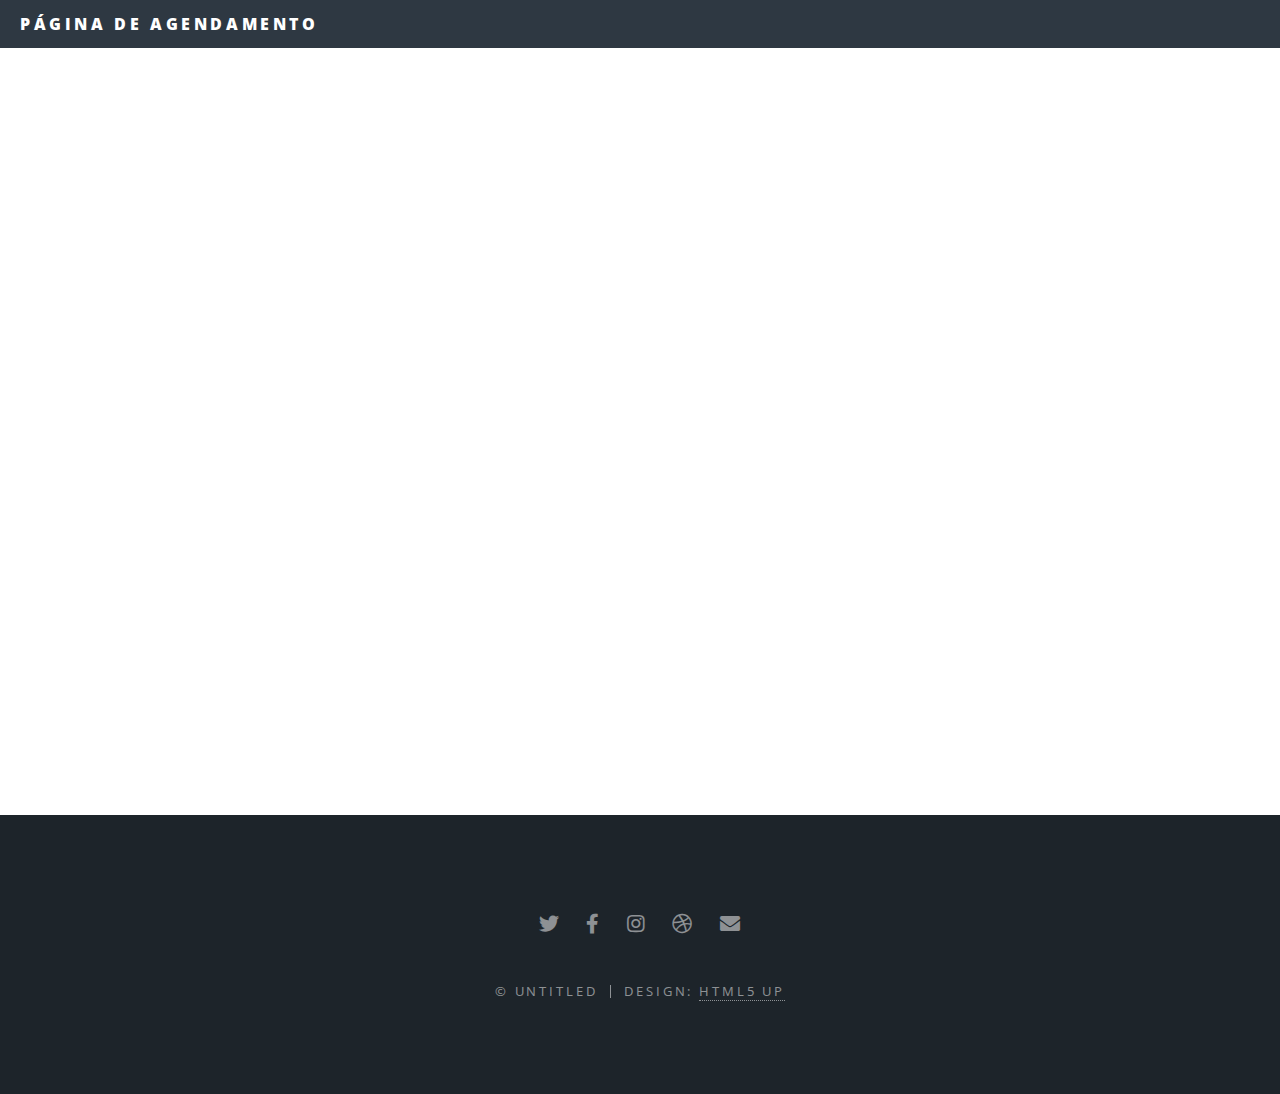
<file: agenda/index.html>
<!DOCTYPE HTML>
<!--
	Spectral by HTML5 UP
	html5up.net | @ajlkn
	Free for personal and commercial use under the CCA 3.0 license (html5up.net/license)
-->
<html>
	<head>
		<title>Generic - Spectral by HTML5 UP</title>
		<meta charset="utf-8" />
		<meta name="viewport" content="width=device-width, initial-scale=1, user-scalable=no" />
		<link rel="stylesheet" href="../assets/css/main.css" />
		<noscript><link rel="stylesheet" href="../assets/css/noscript.css" /></noscript>
	</head>
	<body class="is-preload">

		<!-- Page Wrapper -->
			<div id="page-wrapper">

				<!-- Header -->
					<header id="header">
						<h1><a href="../index.html">PÁGINA DE AGENDAMENTO</a></h1>
						<!-- <nav id="nav">
							<ul>
								<li class="special">
									<a href="#menu" class="menuToggle"><span>Menu</span></a>
									<div id="menu">
										<ul>
											<li><a href="../index.html">Home</a></li>
											<li><a href="../generic.html">Generic</a></li>
											<li><a href="../elements.html">Elements</a></li>
											<li><a href="#">Sign Up</a></li>
											<li><a href="#">Log In</a></li>
										</ul>
									</div>
								</li>
							</ul>
						</nav> -->
					</header> 

				<!-- Main --> 
					<article id="main">
						<!-- <header>
							<h2>Generic Page</h2>
							<p>Aliquam ut ex ut interdum donec amet imperdiet eleifend</p>
						</header> -->
						<section class="wrapper style5">
							<div class="inner">

								<!-- Google Calendar Appointment Scheduling begin -->
								<iframe src="https://calendar.google.com/calendar/u/0/appointments/AcZssZ3MwmHNG-nqstU-ryjV8QojK55JPsxN9h9Xn2w=" style="border: 0" width="100%" height="600" frameborder="0">
								</iframe>
								<!-- end Google Calendar Appointment Scheduling -->
								<!-- <h3>Lorem ipsum dolor</h3>
								<p>Morbi mattis mi consectetur tortor elementum, varius pellentesque velit convallis. Aenean tincidunt lectus auctor mauris maximus, ac scelerisque ipsum tempor. Duis vulputate ex et ex tincidunt, quis lacinia velit aliquet. Duis non efficitur nisi, id malesuada justo. Maecenas sagittis felis ac sagittis semper. Curabitur purus leo, tempus sed finibus eget, fringilla quis risus. Maecenas et lorem quis sem varius sagittis et a est. Maecenas iaculis iaculis sem. Donec vel dolor at arcu tincidunt bibendum. Interdum et malesuada fames ac ante ipsum primis in faucibus. Fusce ut aliquet justo. Donec id neque ipsum. Integer eget ultricies odio. Nam vel ex a orci fringilla tincidunt. Aliquam eleifend ligula non velit accumsan cursus. Etiam ut gravida sapien.</p>

								<p>Vestibulum ultrices risus velit, sit amet blandit massa auctor sit amet. Sed eu lectus sem. Phasellus in odio at ipsum porttitor mollis id vel diam. Praesent sit amet posuere risus, eu faucibus lectus. Vivamus ex ligula, tempus pulvinar ipsum in, auctor porta quam. Proin nec dui cursus, posuere dui eget interdum. Fusce lectus magna, sagittis at facilisis vitae, pellentesque at etiam. Quisque posuere leo quis sem commodo, vel scelerisque nisi scelerisque. Suspendisse id quam vel tortor tincidunt suscipit. Nullam auctor orci eu dolor consectetur, interdum ullamcorper ante tincidunt. Mauris felis nec felis elementum varius.</p>

								<hr />

								<h4>Feugiat aliquam</h4>
								<p>Nam sapien ante, varius in pulvinar vitae, rhoncus id massa. Donec varius ex in mauris ornare, eget euismod urna egestas. Etiam lacinia tempor ipsum, sodales porttitor justo. Aliquam dolor quam, semper in tortor eu, volutpat efficitur quam. Fusce nec fermentum nisl. Aenean erat diam, tempus aliquet erat.</p>

								<p>Etiam iaculis nulla ipsum, et pharetra libero rhoncus ut. Phasellus rutrum cursus velit, eget condimentum nunc blandit vel. In at pulvinar lectus. Morbi diam ante, vulputate et imperdiet eget, fermentum non dolor. Ut eleifend sagittis tincidunt. Sed viverra commodo mi, ac rhoncus justo. Duis neque ligula, elementum ut enim vel, posuere finibus justo. Vivamus facilisis maximus nibh quis pulvinar. Quisque hendrerit in ipsum id tellus facilisis fermentum. Proin mauris dui, at vestibulum sit amet, auctor bibendum neque.</p> -->

							</div>
						</section>
					</article>

				<!-- Footer -->
					<footer id="footer">
						<ul class="icons">
							<li><a href="#" class="icon brands fa-twitter"><span class="label">Twitter</span></a></li>
							<li><a href="#" class="icon brands fa-facebook-f"><span class="label">Facebook</span></a></li>
							<li><a href="#" class="icon brands fa-instagram"><span class="label">Instagram</span></a></li>
							<li><a href="#" class="icon brands fa-dribbble"><span class="label">Dribbble</span></a></li>
							<li><a href="#" class="icon solid fa-envelope"><span class="label">Email</span></a></li>
						</ul>
						<ul class="copyright">
							<li>&copy; Untitled</li><li>Design: <a href="http://html5up.net">HTML5 UP</a></li>
						</ul>
					</footer>

			</div>

		<!-- Scripts -->
			<script src="../assets/js/jquery.min.js"></script>
			<script src="../assets/js/jquery.scrollex.min.js"></script>
			<script src="../assets/js/jquery.scrolly.min.js"></script>
			<script src="../assets/js/browser.min.js"></script>
			<script src="../assets/js/breakpoints.min.js"></script>
			<script src="../assets/js/util.js"></script>
			<script src="../assets/js/main.js"></script>

	</body>
</html>
</file>
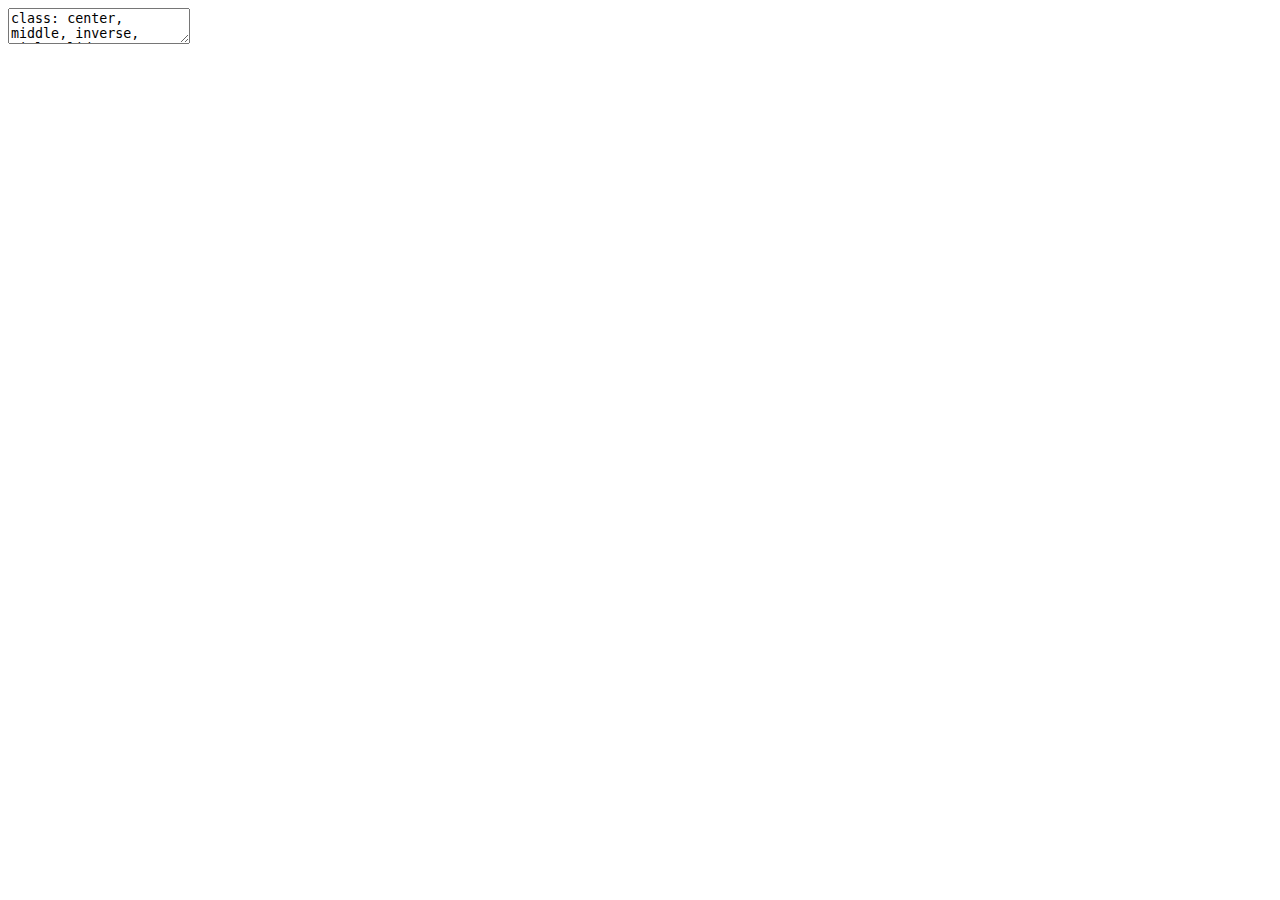
<file: mecaplab/2021-12-06_MECAPLab.html>
<!DOCTYPE html>
<html lang="" xml:lang="">
  <head>
    <title>Laboratório de Mercado de Capitais</title>
    <meta charset="utf-8" />
    <link href="libs/remark-css/middlebury.css" rel="stylesheet" />
    <link href="libs/remark-css/middlebury-fonts.css" rel="stylesheet" />
    <script src="libs/fabric/fabric.min.js"></script>
    <link href="libs/xaringanExtra-scribble/scribble.css" rel="stylesheet" />
    <script src="libs/xaringanExtra-scribble/scribble.js"></script>
    <script>document.addEventListener('DOMContentLoaded', function() { window.xeScribble = new Scribble({"pen_color":["#FF0000"],"pen_size":3,"eraser_size":30,"palette":[]}) })</script>
  </head>
  <body>
    <textarea id="source">
class: center, middle, inverse, title-slide

# Laboratório de Mercado de Capitais
## Discussão do Plano de trabalho 2021.2
### 06 dezembro 2021

---




&lt;style type="text/css"&gt;
# CSS for including pauses in printed PDF output (see bottom of lecture)
@media print {
  .has-continuation {
    display: block !important;
  }
}
/* To use with middlebury theme */
.title-slide {
  background-image: url(https://www.ufpb.br/educacaofinanceira/contents/imagens/brasoes-universidades/ufpb.png/@@images/image.png);
}
&lt;/style&gt;



# Pauta

1. [Time](#topico1)

2. [Conteúdo](#topico2)

3. [Comunicação](#topico3)

4. [Eventos e Cursos](#topico4)

5. [Parcerias](#topico5)

---
class: center, middle
name: topico1

# Time
&lt;html&gt;&lt;div style='float:left'&gt;&lt;/div&gt;&lt;hr color='#EB811B' size=1px width=796px&gt;&lt;/html&gt;

&lt;!-- subcomentário --&gt;

---

# Time
Professores:
- Qual a nossa expertise?
- Quais os nossos projetos de Extensão e Pesquisa?
- Alinhamento dos Projetos Paralelos com as atividades do Laboratório
	- Modelos de Previsão com Machine Learning e Dados Textuais
	- Cidades Inteligentes
	- O que mais?

Alunos:
- Atrair bons alunos
- Oferecer bolsa

Pessoa para suporte:
- Solicitar à direção de centro

---
class: center, middle
name: topico2

# Conteúdo
&lt;html&gt;&lt;div style='float:left'&gt;&lt;/div&gt;&lt;hr color='#EB811B' size=1px width=796px&gt;&lt;/html&gt;

&lt;!-- subcomentário --&gt;

---

# Boletins Informativos

Exemplos:

- [Boletim Financeiro Internacional](https://www.instagram.com/p/CXHII-Mp099/) do LABIMEC (semanal)

- [Boletim mensal da Radar 4E](https://mcusercontent.com/45229b03d040b2ead69fba253/files/d83dc0e7-c936-7add-05bd-ebeffec4c96f/2111_Radar.01.pdf)

Nosso caso:

- Começar simples

- Ideia: Fazer semanalmente um compilado de gráficos com os principais dados do mercado.

- Outras ideias
  - Incluir Dados Regionais, Nacionais e/ou Internacionais
	- Indicadores Imobiliários
	- Dados sobre Cidades Inteligentes
	- Mais ideias?

---

# Website simples

- Solicitar endereço institucional

	- Para quem?
	

- Exemplos
	- https://www.ufpb.br/labimec
	- https://lema.ufpb.br/
	- https://lamfo.unb.br/
	- https://www.ufsm.br/laboratorios/modelab/


- Conteúdo do Site

	- Principais informações
	
	- Blog simples

---
class: center, middle
name: topico3

# Comunicação
&lt;html&gt;&lt;div style='float:left'&gt;&lt;/div&gt;&lt;hr color='#EB811B' size=1px width=796px&gt;&lt;/html&gt;

&lt;!-- subcomentário --&gt;

---
# Comunicação:
Redes Sociais
- Exemplo:
  - [@labimec](https://www.instagram.com/labimec/)
  - [@lemaufpb](https://www.instagram.com/lemaufpb/)
  - [@lamfounb](https://www.instagram.com/lamfounb/)

Comunicação via e-mail
- Usar rede de contatos do departamento/curso?
- Fazer uma página de cadastro para lista de e-mails?

---
class: center, middle
name: topico4

# Eventos e Cursos
&lt;html&gt;&lt;div style='float:left'&gt;&lt;/div&gt;&lt;hr color='#EB811B' size=1px width=796px&gt;&lt;/html&gt;

&lt;!-- subcomentário --&gt;

---
# Eventos e Cursos

Trazer pessoas para fazer treinamentos específicos

Temas:
- R para Ciência de Dados

- Python para usuários de R

- Ciência de Dados e Mercado Financeiro

- Finanças e Valuation
	- [Competição de Análise Fundamentalista do TC](https://tc.com.br/competicao-analise-fundamentalista) (03/2021)
	- [Desafio Constelation](http://www.constchallenge.com/sobre-o-desafio) (03/2021)
	- [Desafio do CFA](https://cfasociety.org.br/eventos/research-challenge/) (09/2021)
	

Sugestões?

_Outra ideia (**não para hoje**): Bate-papo sobre nossa expertise._

---
class: center, middle
name: topico5

# Parcerias
&lt;html&gt;&lt;div style='float:left'&gt;&lt;/div&gt;&lt;hr color='#EB811B' size=1px width=796px&gt;&lt;/html&gt;

&lt;!-- subcomentário --&gt;

---
# Parcerias

- Laboratório de Informática

- LABIMEC

- Direção de Centro

- Orgãos públicos externos a UFPB

---
### Obrigado!




<svg aria-hidden="true" role="img" viewBox="0 0 576 512" style="height:1em;width:1.12em;vertical-align:-0.125em;margin-left:auto;margin-right:auto;font-size:inherit;fill:currentColor;overflow:visible;position:relative;"><path d="M280.37 148.26L96 300.11V464a16 16 0 0 0 16 16l112.06-.29a16 16 0 0 0 15.92-16V368a16 16 0 0 1 16-16h64a16 16 0 0 1 16 16v95.64a16 16 0 0 0 16 16.05L464 480a16 16 0 0 0 16-16V300L295.67 148.26a12.19 12.19 0 0 0-15.3 0zM571.6 251.47L488 182.56V44.05a12 12 0 0 0-12-12h-56a12 12 0 0 0-12 12v72.61L318.47 43a48 48 0 0 0-61 0L4.34 251.47a12 12 0 0 0-1.6 16.9l25.5 31A12 12 0 0 0 45.15 301l235.22-193.74a12.19 12.19 0 0 1 15.3 0L530.9 301a12 12 0 0 0 16.9-1.6l25.5-31a12 12 0 0 0-1.7-16.93z"/></svg> [Gustavo C. Xavier](https://gustavocxavier.github.io/)

<svg aria-hidden="true" role="img" viewBox="0 0 512 512" style="height:1em;width:1em;vertical-align:-0.125em;margin-left:auto;margin-right:auto;font-size:inherit;fill:currentColor;overflow:visible;position:relative;"><path d="M502.3 190.8c3.9-3.1 9.7-.2 9.7 4.7V400c0 26.5-21.5 48-48 48H48c-26.5 0-48-21.5-48-48V195.6c0-5 5.7-7.8 9.7-4.7 22.4 17.4 52.1 39.5 154.1 113.6 21.1 15.4 56.7 47.8 92.2 47.6 35.7.3 72-32.8 92.3-47.6 102-74.1 131.6-96.3 154-113.7zM256 320c23.2.4 56.6-29.2 73.4-41.4 132.7-96.3 142.8-104.7 173.4-128.7 5.8-4.5 9.2-11.5 9.2-18.9v-19c0-26.5-21.5-48-48-48H48C21.5 64 0 85.5 0 112v19c0 7.4 3.4 14.3 9.2 18.9 30.6 23.9 40.7 32.4 173.4 128.7 16.8 12.2 50.2 41.8 73.4 41.4z"/></svg> [gcx@academico.ufpb.br](mailto:gcx@academico.ufpb.br)

<svg aria-hidden="true" role="img" viewBox="0 0 512 512" style="height:1em;width:1em;vertical-align:-0.125em;margin-left:auto;margin-right:auto;font-size:inherit;fill:currentColor;overflow:visible;position:relative;"><path d="M459.37 151.716c.325 4.548.325 9.097.325 13.645 0 138.72-105.583 298.558-298.558 298.558-59.452 0-114.68-17.219-161.137-47.106 8.447.974 16.568 1.299 25.34 1.299 49.055 0 94.213-16.568 130.274-44.832-46.132-.975-84.792-31.188-98.112-72.772 6.498.974 12.995 1.624 19.818 1.624 9.421 0 18.843-1.3 27.614-3.573-48.081-9.747-84.143-51.98-84.143-102.985v-1.299c13.969 7.797 30.214 12.67 47.431 13.319-28.264-18.843-46.781-51.005-46.781-87.391 0-19.492 5.197-37.36 14.294-52.954 51.655 63.675 129.3 105.258 216.365 109.807-1.624-7.797-2.599-15.918-2.599-24.04 0-57.828 46.782-104.934 104.934-104.934 30.213 0 57.502 12.67 76.67 33.137 23.715-4.548 46.456-13.32 66.599-25.34-7.798 24.366-24.366 44.833-46.132 57.827 21.117-2.273 41.584-8.122 60.426-16.243-14.292 20.791-32.161 39.308-52.628 54.253z"/></svg> [@gustavocxavier](https://twitter.com/gustavocxavier)
    </textarea>
<style data-target="print-only">@media screen {.remark-slide-container{display:block;}.remark-slide-scaler{box-shadow:none;}}</style>
<script src="https://remarkjs.com/downloads/remark-latest.min.js"></script>
<script>var slideshow = remark.create({
"highlightStyle": "github",
"highlightLines": true,
"countIncrementalSlides": false
});
if (window.HTMLWidgets) slideshow.on('afterShowSlide', function (slide) {
  window.dispatchEvent(new Event('resize'));
});
(function(d) {
  var s = d.createElement("style"), r = d.querySelector(".remark-slide-scaler");
  if (!r) return;
  s.type = "text/css"; s.innerHTML = "@page {size: " + r.style.width + " " + r.style.height +"; }";
  d.head.appendChild(s);
})(document);

(function(d) {
  var el = d.getElementsByClassName("remark-slides-area");
  if (!el) return;
  var slide, slides = slideshow.getSlides(), els = el[0].children;
  for (var i = 1; i < slides.length; i++) {
    slide = slides[i];
    if (slide.properties.continued === "true" || slide.properties.count === "false") {
      els[i - 1].className += ' has-continuation';
    }
  }
  var s = d.createElement("style");
  s.type = "text/css"; s.innerHTML = "@media print { .has-continuation { display: none; } }";
  d.head.appendChild(s);
})(document);
// delete the temporary CSS (for displaying all slides initially) when the user
// starts to view slides
(function() {
  var deleted = false;
  slideshow.on('beforeShowSlide', function(slide) {
    if (deleted) return;
    var sheets = document.styleSheets, node;
    for (var i = 0; i < sheets.length; i++) {
      node = sheets[i].ownerNode;
      if (node.dataset["target"] !== "print-only") continue;
      node.parentNode.removeChild(node);
    }
    deleted = true;
  });
})();
(function() {
  "use strict"
  // Replace <script> tags in slides area to make them executable
  var scripts = document.querySelectorAll(
    '.remark-slides-area .remark-slide-container script'
  );
  if (!scripts.length) return;
  for (var i = 0; i < scripts.length; i++) {
    var s = document.createElement('script');
    var code = document.createTextNode(scripts[i].textContent);
    s.appendChild(code);
    var scriptAttrs = scripts[i].attributes;
    for (var j = 0; j < scriptAttrs.length; j++) {
      s.setAttribute(scriptAttrs[j].name, scriptAttrs[j].value);
    }
    scripts[i].parentElement.replaceChild(s, scripts[i]);
  }
})();
(function() {
  var links = document.getElementsByTagName('a');
  for (var i = 0; i < links.length; i++) {
    if (/^(https?:)?\/\//.test(links[i].getAttribute('href'))) {
      links[i].target = '_blank';
    }
  }
})();
// adds .remark-code-has-line-highlighted class to <pre> parent elements
// of code chunks containing highlighted lines with class .remark-code-line-highlighted
(function(d) {
  const hlines = d.querySelectorAll('.remark-code-line-highlighted');
  const preParents = [];
  const findPreParent = function(line, p = 0) {
    if (p > 1) return null; // traverse up no further than grandparent
    const el = line.parentElement;
    return el.tagName === "PRE" ? el : findPreParent(el, ++p);
  };

  for (let line of hlines) {
    let pre = findPreParent(line);
    if (pre && !preParents.includes(pre)) preParents.push(pre);
  }
  preParents.forEach(p => p.classList.add("remark-code-has-line-highlighted"));
})(document);</script>

<script>
slideshow._releaseMath = function(el) {
  var i, text, code, codes = el.getElementsByTagName('code');
  for (i = 0; i < codes.length;) {
    code = codes[i];
    if (code.parentNode.tagName !== 'PRE' && code.childElementCount === 0) {
      text = code.textContent;
      if (/^\\\((.|\s)+\\\)$/.test(text) || /^\\\[(.|\s)+\\\]$/.test(text) ||
          /^\$\$(.|\s)+\$\$$/.test(text) ||
          /^\\begin\{([^}]+)\}(.|\s)+\\end\{[^}]+\}$/.test(text)) {
        code.outerHTML = code.innerHTML;  // remove <code></code>
        continue;
      }
    }
    i++;
  }
};
slideshow._releaseMath(document);
</script>
<!-- dynamically load mathjax for compatibility with self-contained -->
<script>
(function () {
  var script = document.createElement('script');
  script.type = 'text/javascript';
  script.src  = 'https://mathjax.rstudio.com/latest/MathJax.js?config=TeX-MML-AM_CHTML';
  if (location.protocol !== 'file:' && /^https?:/.test(script.src))
    script.src  = script.src.replace(/^https?:/, '');
  document.getElementsByTagName('head')[0].appendChild(script);
})();
</script>
  </body>
</html>
</file>
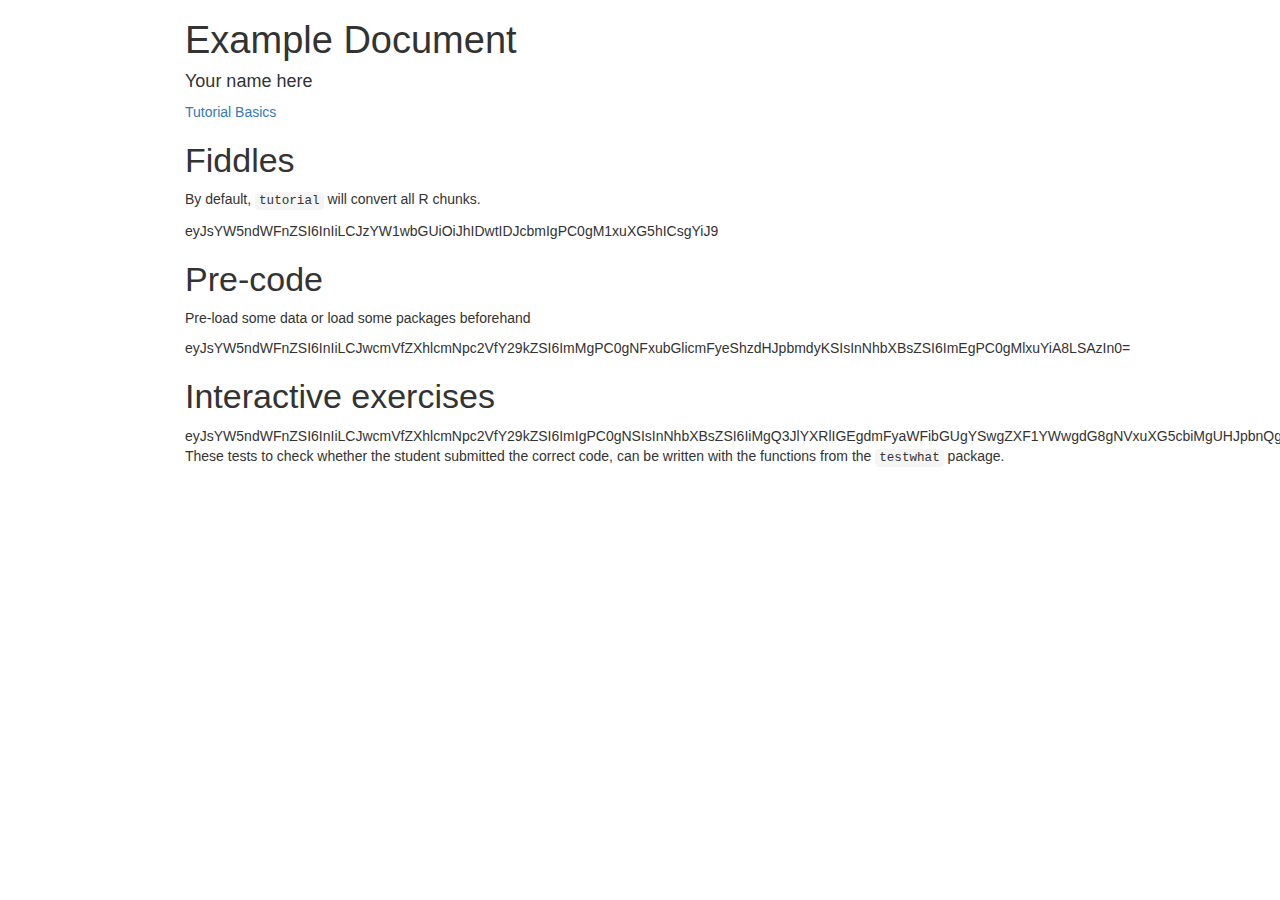
<file: tutorial/metodos_quant_tutorial_r.html>
<!DOCTYPE html>

<html>

<head>

<meta charset="utf-8" />
<meta name="generator" content="pandoc" />
<meta http-equiv="X-UA-Compatible" content="IE=EDGE" />


<meta name="author" content="Your name here" />


<title>Example Document</title>

<script src="metodos_quant_tutorial_r_files/header-attrs-2.13/header-attrs.js"></script>
<script src="metodos_quant_tutorial_r_files/jquery-3.6.0/jquery-3.6.0.min.js"></script>
<meta name="viewport" content="width=device-width, initial-scale=1" />
<link href="metodos_quant_tutorial_r_files/bootstrap-3.3.5/css/bootstrap.min.css" rel="stylesheet" />
<script src="metodos_quant_tutorial_r_files/bootstrap-3.3.5/js/bootstrap.min.js"></script>
<script src="metodos_quant_tutorial_r_files/bootstrap-3.3.5/shim/html5shiv.min.js"></script>
<script src="metodos_quant_tutorial_r_files/bootstrap-3.3.5/shim/respond.min.js"></script>
<style>h1 {font-size: 34px;}
       h1.title {font-size: 38px;}
       h2 {font-size: 30px;}
       h3 {font-size: 24px;}
       h4 {font-size: 18px;}
       h5 {font-size: 16px;}
       h6 {font-size: 12px;}
       code {color: inherit; background-color: rgba(0, 0, 0, 0.04);}
       pre:not([class]) { background-color: white }</style>
<script src="metodos_quant_tutorial_r_files/navigation-1.1/tabsets.js"></script>
<link href="metodos_quant_tutorial_r_files/highlightjs-9.12.0/default.css" rel="stylesheet" />
<script src="metodos_quant_tutorial_r_files/highlightjs-9.12.0/highlight.js"></script>

<style type="text/css">
  code{white-space: pre-wrap;}
  span.smallcaps{font-variant: small-caps;}
  span.underline{text-decoration: underline;}
  div.column{display: inline-block; vertical-align: top; width: 50%;}
  div.hanging-indent{margin-left: 1.5em; text-indent: -1.5em;}
  ul.task-list{list-style: none;}
    </style>

<style type="text/css">code{white-space: pre;}</style>
<script type="text/javascript">
if (window.hljs) {
  hljs.configure({languages: []});
  hljs.initHighlightingOnLoad();
  if (document.readyState && document.readyState === "complete") {
    window.setTimeout(function() { hljs.initHighlighting(); }, 0);
  }
}
</script>









<style type = "text/css">
.main-container {
  max-width: 940px;
  margin-left: auto;
  margin-right: auto;
}
img {
  max-width:100%;
}
.tabbed-pane {
  padding-top: 12px;
}
.html-widget {
  margin-bottom: 20px;
}
button.code-folding-btn:focus {
  outline: none;
}
summary {
  display: list-item;
}
details > summary > p:only-child {
  display: inline;
}
pre code {
  padding: 0;
}
</style>



<!-- tabsets -->

<style type="text/css">
.tabset-dropdown > .nav-tabs {
  display: inline-table;
  max-height: 500px;
  min-height: 44px;
  overflow-y: auto;
  border: 1px solid #ddd;
  border-radius: 4px;
}

.tabset-dropdown > .nav-tabs > li.active:before {
  content: "";
  font-family: 'Glyphicons Halflings';
  display: inline-block;
  padding: 10px;
  border-right: 1px solid #ddd;
}

.tabset-dropdown > .nav-tabs.nav-tabs-open > li.active:before {
  content: "&#xe258;";
  border: none;
}

.tabset-dropdown > .nav-tabs.nav-tabs-open:before {
  content: "";
  font-family: 'Glyphicons Halflings';
  display: inline-block;
  padding: 10px;
  border-right: 1px solid #ddd;
}

.tabset-dropdown > .nav-tabs > li.active {
  display: block;
}

.tabset-dropdown > .nav-tabs > li > a,
.tabset-dropdown > .nav-tabs > li > a:focus,
.tabset-dropdown > .nav-tabs > li > a:hover {
  border: none;
  display: inline-block;
  border-radius: 4px;
  background-color: transparent;
}

.tabset-dropdown > .nav-tabs.nav-tabs-open > li {
  display: block;
  float: none;
}

.tabset-dropdown > .nav-tabs > li {
  display: none;
}
</style>

<!-- code folding -->




</head>

<body>


<div class="container-fluid main-container">




<div id="header">



<h1 class="title toc-ignore">Example Document</h1>
<h4 class="author">Your name here</h4>

</div>


<script src="https://cdn.datacamp.com/datacamp-light-latest.min.js"></script>
<p><a
href="https://datacamp.github.io/tutorial/articles/tutorial-basics.html">Tutorial
Basics</a></p>
<div id="fiddles" class="section level1">
<h1>Fiddles</h1>
<p>By default, <code>tutorial</code> will convert all R chunks.</p>
<div data-datacamp-exercise="" data-height="300" data-encoded="true">
eyJsYW5ndWFnZSI6InIiLCJzYW1wbGUiOiJhIDwtIDJcbmIgPC0gM1xuXG5hICsgYiJ9
</div>
</div>
<div id="pre-code" class="section level1">
<h1>Pre-code</h1>
<p>Pre-load some data or load some packages beforehand</p>
<div data-datacamp-exercise="" data-height="300" data-encoded="true">
eyJsYW5ndWFnZSI6InIiLCJwcmVfZXhlcmNpc2VfY29kZSI6ImMgPC0gNFxubGlicmFyeShzdHJpbmdyKSIsInNhbXBsZSI6ImEgPC0gMlxuYiA8LSAzIn0=
</div>
</div>
<div id="interactive-exercises" class="section level1">
<h1>Interactive exercises</h1>
<div data-datacamp-exercise="" data-height="300" data-encoded="true">
[base64]
</div>
<p>These tests to check whether the student submitted the correct code,
can be written with the functions from the <code>testwhat</code>
package.</p>
</div>




</div>

<script>

// add bootstrap table styles to pandoc tables
function bootstrapStylePandocTables() {
  $('tr.odd').parent('tbody').parent('table').addClass('table table-condensed');
}
$(document).ready(function () {
  bootstrapStylePandocTables();
});


</script>

<!-- tabsets -->

<script>
$(document).ready(function () {
  window.buildTabsets("TOC");
});

$(document).ready(function () {
  $('.tabset-dropdown > .nav-tabs > li').click(function () {
    $(this).parent().toggleClass('nav-tabs-open');
  });
});
</script>

<!-- code folding -->


<!-- dynamically load mathjax for compatibility with self-contained -->
<script>
  (function () {
    var script = document.createElement("script");
    script.type = "text/javascript";
    script.src  = "https://mathjax.rstudio.com/latest/MathJax.js?config=TeX-AMS-MML_HTMLorMML";
    document.getElementsByTagName("head")[0].appendChild(script);
  })();
</script>

</body>
</html>
</file>
<file: assets/css/noscript.css>
/*
	Spectral by HTML5 UP
	html5up.net | @ajlkn
	Free for personal and commercial use under the CCA 3.0 license (html5up.net/license)
*/

/* Banner */

	body.is-preload #banner h2 {
		-moz-transform: none;
		-webkit-transform: none;
		-ms-transform: none;
		transform: none;
		opacity: 1;
	}

		body.is-preload #banner h2:before, body.is-preload #banner h2:after {
			width: 100%;
		}

	body.is-preload #banner .more {
		-moz-transform: none;
		-webkit-transform: none;
		-ms-transform: none;
		transform: none;
		opacity: 1;
	}

	body.is-preload #banner:after {
		opacity: 0;
	}
</file>
<file: mecaplab/libs/remark-css/middlebury.css>
/*
CSS for xaringan slides in Middlebury College flavor
Author: Joseph V. Casillas
Updated: 06/29/2018
*/


/*
Blue (official): #0D395F, PMS 294
Blue accent 1:   #75A3CD, PMS 292
Blue accent 2:   #97BBD5, PMS 544
Grey accent 1:   #4C4B4C, PMS 426
Grey accent 2:   #AAA59F, PMS 401
*/

/* Package defaults that we slightly tweak */

a, a > code {
  color: #97BBD5; /* blue accent 2 */
  text-decoration: none;
}

/* slightly lower and bigger than default */
.footnote {
  position: absolute;
  bottom: 1em;
  padding-right: 4em;
  font-size: 95%;
}

/* important code slightly blue */
.remark-code-line-highlighted {
  background-color: #97BBD5 !important;
}

/* color tweak */
.inverse {
  background-color: #272822;
  color: #777872;
  text-shadow: 0 0 20px #333;
}

/* slightly spacing change */
.inverse h1, .inverse h2, .inverse h3 {
  color: #f3f3f3;
  line-height: 1.0em;
}

/* Two-column layout (slightly wider for aspect ration) */
.left-column {
  color: #777;
  width: 25%;
  height: 92%;
  float: left;
}

.left-column h2:last-of-type, .left-column h3:last-child {
  color: #000;
}

/* slightly thiner to suppor aspect ration */
.right-column {
  width: 70%;
  float: right;
  padding-top: 1em;
}

.pull-left {
  float: left;
  width: 45%;
}

.pull-right {
  float: right;
  width: 45%;
}

.pull-right + * {
  clear: both;
}

img, video, iframe {
  max-width: 100%;
}

blockquote {
  border-left: solid 5px lightgray;
  padding-left: 1em;
}

/* adjust table horizontal spacing */
th, td {
    padding:0 15px 0 15px;
}

/* remove color from tables */
table {
  margin: auto;
  border-top: none;
  border-bottom: none;
}

table thead th { border-bottom: none; }
thead, tfoot, tr:nth-child(even) { background: none; }

/* leave this alone */
@page { margin: 0; }
@media print {
  .remark-slide-scaler {
    width: 100% !important;
    height: 100% !important;
    transform: scale(1) !important;
    top: 0 !important;
    left: 0 !important;
  }
}

/*~~~~~>>~~~~~~~~~*/
/* MIDD additions */
/*~~~~~~~>>~~~~~~~*/

/* Title slide */

/* Add image and change bg color */
.title-slide {
  background-image: url(https://github.com/jvcasillas/midd_xaringan/raw/master/img/logo/middlebury_shield.png);
  background-position: 9% 15%;
  background-size: 75px;
  background-color: #fff;
  padding-left: 100px;  /* delete this for 4:3 aspect ratio */
}

/* H1 fonts */
.title-slide h1 {
  color: #0D395F; /* Middlebury blue */
  padding-top: 250px;
  font-weight: normal;
  font-size: 45px;
  line-height: 0.05;
  text-align: left;
  text-shadow: none;
  padding-bottom: 18px;
  margin-bottom: 18px;
}

/* H2 fonts */
.title-slide h2 {
  color: #4C4B4C; /* Middlebury grey accent 1 */
  font-size: 35px;
  text-align: left;
  text-shadow: none;
  padding-top: 0px;
  margin-top: 0px;
}

/* H3 fonts */
.title-slide h3 {
  font-size: 28px;
  font-weight: normal;
  color: #AAA59F; /* Middlebury grey accent 2 */
  text-align: left;
  text-shadow: none;
  padding: 0px;
  margin: 0px;
  line-height: 1;
}

/* Remove slide count */
.title-slide .remark-slide-number {
  text-shadow: none;
}

/*~~~~~~~~~~~~~~~~~~*/
/* SECTION DIVIDERS */
/*~~~~~~~~~~~~~~~~~~*/

/* section divider blue */
.title-slide-section-blue {
  background-color: #0D395F;
  padding-left: 100px;  /* delete this for 4:3 aspect ratio */
}

/* section divider blue H1 fonts */
.title-slide-section-blue h1, .title-slide-section-blue h2, .title-slide-section-blue h3, .title-slide-section-blue p {
  color: #AAA59F;
}

.title-slide-section-blue p {
  color: #fff;
}

/* section divider grey */
.title-slide-section-grey {
  background-color: #4C4B4C;
  padding-left: 100px;  /* delete this for 4:3 aspect ratio */
}

/* section divider grey H1 fonts */
.title-slide-section-grey h1, .title-slide-section-grey h2, .title-slide-section-grey h3 {
  color: #AAA59F;
}

.title-slide-section-grey p {
  color: #fff;
}

/*~~~~~~~~~~~~~~~~~~*/
/* FINAL SLIDE      */
/*~~~~~~~~~~~~~~~~~~*/

.title-slide-final {
  background-color: #AAA59F;
  color: #fff;
  padding-left: 100px;
/*  text-shadow: 0 0 3px #333; */
  text-align: center;
}

.title-slide-final h1 {
  color: #4C4B4C;
}

.title-slide-final h2 {
  color: #4C4B4C;
}

.title-slide-final h3 {
  color: #0D395F;
}

/*~~~~~~~~~~~~~~~~~~~~*/
/* Global adjustments */
/*~~~~~~~~~~~~~~~~~~~~*/

/* Add padding to all slides for 16:9 aspect ratio */
.remark-slide-content {
  padding-left: 100px;  /* delete this for 4:3 aspect ratio */
}

/* Color adjustments for text */

/* Make bold syntax compile to midd-blue */
strong {
  color: #0D395F;
}

.RUred {
  color: #cc0033;
}

/* Add blue tag */
.blue {
  color: #0D395F;
  font-weight: bold;
}

/* Add grey tag */
.grey {
  color: #4C4B4C;
}

.lightgrey {
  color: #AAA59F;
}

/* Force black */
.black {
  color: black;
  font-weight: bold;
}

/* Add white tag */
.white {
  color: white;
}

/* Color adjustments to headers */
h1 {
  color: #0D395F;
}

h3 {
  color: #4C4B4C;
}

/* Font size tags */
.big {
  font-size: 1.5em;
}

/* midd blockquote */
midd-blockquote {
  display: block;
  margin-top: 1em;
  margin-bottom: 1em;
  margin-left: 40px;
  margin-right: 40px;
  border-left: solid 10px #0D395F;
  background-color: #AAA59F;
  padding: 1em;
  color: #fff;
  -moz-border-radius: 5px;
  -webkit-border-radius: 5px;
}
</file>
<file: mecaplab/libs/remark-css/middlebury-fonts.css>
/* Add maven for code font (keep other xaringan defaults */
@import url(https://fonts.googleapis.com/css?family=Inconsolata);
@import url(https://fonts.googleapis.com/css?family=Yanone+Kaffeesatz);
@import url(https://fonts.googleapis.com/css?family=Droid+Serif:400,700,400italic);
@import url(https://fonts.googleapis.com/css?family=Source+Code+Pro:400,700);

body { font-family: 'Droid Serif', 'Palatino Linotype', 'Book Antiqua', Palatino, 'Microsoft YaHei', 'Songti SC', serif; }
h1, h2, h3 {
  font-family: 'Yanone Kaffeesatz';
  font-weight: normal;
}

.remark-code, .remark-inline-code { font-family: 'Inconsolata', monospace; }
.remark-code-line-highlighted     { background-color: #ffff88; }
</file>
<file: mecaplab/libs/xaringanExtra-scribble/scribble.css>
:root {
  --xe-scribble--pen-color: #FF0000;
  --xe-scribble--button-draw-active-bg: #FF0000;
  --xe-scribble--button-draw-active-fg: #FFFFFF;
  --xe-scribble--button-active-color: #000000;
  --xe-scribble--button-inactive-color: #666666;
}

.xe-scribble__cursor__eraser {
  position: absolute;
  height: 10px;
  width: 10px;
  border-radius: 50%;
  pointer-events: none;
  z-index: 5;
}

.xe-scribble__cursor__eraser.hidden {
  display: none;
}

.xe-scribble {
  position: absolute;
  top: 0px;
  left: 0px;
}

.xe-scribble__canvas__drawing,
.xe-scribble__canvas,
.xe-scribble {
  pointer-events: none;
  z-index: 1;
}

.xe-scribble__canvas__drawing.active {
  pointer-events: all;
}

.xe-scribble__tools {
  position: absolute;
  top: 10px;
  right: 10px;
  pointer-events: all;
  z-index: 101;
  width: 32px;
}

.xe-scribble__button {
  cursor: pointer;
  padding: 3px;
  background: unset;
  border: unset;
  border-radius: 100%;
  width: 100%;
  height: calc(100% - 3px);
  margin-bottom: 5px;
  opacity: 1;
  transition: transform ease-out 100ms, opacity ease-out 80ms;
}

.xe-scribble__button:hover {
  background-color: #eee;
}
.xe-scribble__button.active {
  background-color: #4443;
}

.xe-scribble__tools.minimized > :nth-child(2) {
  opacity: 0;
  transform: translateY(-100%);
  transition: ease-in 100ms, opacity ease-in 80ms;
  z-index: 0;
  pointer-events: none;
}

.xe-scribble__tools.minimized > :nth-child(3) {
  opacity: 0;
  transform: translateY(-200%);
  transition: ease-in 100ms, opacity ease-in 80ms;
  z-index: 0;
  pointer-events: none;
}

.xe-scribble__tools.minimized > :nth-child(4) {
  opacity: 0;
  transform: translateY(-300%);
  transition: ease-in 100ms, opacity ease-in 80ms;
  z-index: 0;
  pointer-events: none;
}

.xe-scribble__button > svg {
  width: 100%;
  height: 100%;
}

.xe-scribble__button__draw,
.xe-scribble__button__erase,
.xe-scribble__button__clear {
  color: var(--xe-scribble--button-inactive-color);
}

.xe-scribble__button__draw:hover,
.xe-scribble__button__erase:hover,
.xe-scribble__button__clear:hover {
  color: var(--xe-scribble--button-active-color);
}

.xe-scribble__button__draw.active {
  color: var(--xe-scribble--button-draw-active-fg);
  background-color: var(--xe-scribble--button-draw-active-bg);
}

.xe-scribble__button__erase.active > svg,
.xe-scribble__button__clear:hover > svg {
  color: var(--xe-scribble--button-active-color);
}

#xe-scribble__colorPicker {
  border-radius: 100%;
  height: 30px;
  width: 30px;
  margin: 0;
  border: none;
  outline: none;
  -webkit-appearance: none;
}

#xe-scribble__colorPicker::-webkit-color-swatch-wrapper {
  padding: 0;
}

#xe-scribble__colorPicker::-webkit-color-swatch {
  border-radius: 100%;
}

#xe-scribble__colorPicker::-moz-color-swatch{
  border: none;
  border-radius: 100%;
}

/* ---
<div id="xe-scribble__tools">
  <button class="xe-scribble__button xe-scribble__button__draw active"><svg></svg></button>
  <button class="xe-scribble__button xe-scribble__button__erase"><svg></svg></button>
  <button class="xe-scribble__button xe-scribble__button__clear"><svg></svg></button>
  <input id="xe-scribble__colorPicker" class="xe-scribble__button" type="color" value="rgba(0, 0, 0, 1)">
</div>

#f44336 #E91E63 #9C27B0 #673AB7  #3F51B5 #2196F3 #03A9F4 #00BCD4 #009688 #4CAF50 #8BC34A #CDDC39 #FFEB3B #FFC107 #FF9800 #FF5722 #795548 #9E9E9E #000000 #FFFFFF
---*/

@media print {
  .xe-scribble__tools {
    display: none;
  }
}
</file>
<file: tutorial/metodos_quant_tutorial_r_files/highlightjs-9.12.0/default.css>
.hljs-literal {
  color: #990073;
}

.hljs-number {
  color: #099;
}

.hljs-comment {
  color: #998;
  font-style: italic;
}

.hljs-keyword {
  color: #900;
  font-weight: bold;
}

.hljs-string {
  color: #d14;
}
</file>
<file: assets/css/main.css>
@import url(fontawesome-all.min.css);
@import url("https://fonts.googleapis.com/css?family=Open+Sans:400,400italic,600,600italic,800,800italic");

/*
	Spectral by HTML5 UP
	html5up.net | @ajlkn
	Free for personal and commercial use under the CCA 3.0 license (html5up.net/license)
*/

html, body, div, span, applet, object,
iframe, h1, h2, h3, h4, h5, h6, p, blockquote,
pre, a, abbr, acronym, address, big, cite,
code, del, dfn, em, img, ins, kbd, q, s, samp,
small, strike, strong, sub, sup, tt, var, b,
u, i, center, dl, dt, dd, ol, ul, li, fieldset,
form, label, legend, table, caption, tbody,
tfoot, thead, tr, th, td, article, aside,
canvas, details, embed, figure, figcaption,
footer, header, hgroup, menu, nav, output, ruby,
section, summary, time, mark, audio, video {
	margin: 0;
	padding: 0;
	border: 0;
	font-size: 100%;
	font: inherit;
	vertical-align: baseline;}

article, aside, details, figcaption, figure,
footer, header, hgroup, menu, nav, section {
	display: block;}

body {
	line-height: 1;
}

ol, ul {
	list-style: none;
}

blockquote, q {
	quotes: none;
}

	blockquote:before, blockquote:after, q:before, q:after {
		content: '';
		content: none;
	}

table {
	border-collapse: collapse;
	border-spacing: 0;
}

body {
	-webkit-text-size-adjust: none;
}

mark {
	background-color: transparent;
	color: inherit;
}

input::-moz-focus-inner {
	border: 0;
	padding: 0;
}

input, select, textarea {
	-moz-appearance: none;
	-webkit-appearance: none;
	-ms-appearance: none;
	appearance: none;
}

/* Basic */

	@-ms-viewport {
		width: device-width;
	}

	html {
		box-sizing: border-box;
	}

	*, *:before, *:after {
		box-sizing: inherit;
	}

	body {
		background: #2e3842;
	}

		body.is-preload *, body.is-preload *:before, body.is-preload *:after {
			-moz-animation: none !important;
			-webkit-animation: none !important;
			-ms-animation: none !important;
			animation: none !important;
			-moz-transition: none !important;
			-webkit-transition: none !important;
			-ms-transition: none !important;
			transition: none !important;
		}

	body, input, select, textarea {
		color: #fff;
		font-family: "Open Sans", Helvetica, sans-serif;
		font-size: 15pt;
		font-weight: 400;
		letter-spacing: 0.075em;
		line-height: 1.65em;
	}

		@media screen and (max-width: 1680px) {

			body, input, select, textarea {
				font-size: 13pt;
			}

		}

		@media screen and (max-width: 1280px) {

			body, input, select, textarea {
				font-size: 12pt;
			}

		}

		@media screen and (max-width: 736px) {

			body, input, select, textarea {
				font-size: 11pt;
				letter-spacing: 0.0375em;
			}

		}

	a {
		-moz-transition: color 0.2s ease, border-bottom-color 0.2s ease;
		-webkit-transition: color 0.2s ease, border-bottom-color 0.2s ease;
		-ms-transition: color 0.2s ease, border-bottom-color 0.2s ease;
		transition: color 0.2s ease, border-bottom-color 0.2s ease;
		border-bottom: dotted 1px;
		color: inherit;
		text-decoration: none;
	}

		a:hover {
			border-bottom-color: transparent;
		}

	strong, b {
		color: #fff;
		font-weight: 600;
	}

	em, i {
		font-style: italic;
	}

	p {
		margin: 0 0 2em 0;
	}

	h1, h2, h3, h4, h5, h6 {
		color: #fff;
		font-weight: 800;
		letter-spacing: 0.225em;
		line-height: 1em;
		margin: 0 0 1em 0;
		text-transform: uppercase;
	}

		h1 a, h2 a, h3 a, h4 a, h5 a, h6 a {
			color: inherit;
			text-decoration: none;
		}

	h2 {
		font-size: 1.35em;
		line-height: 1.75em;
	}

		@media screen and (max-width: 736px) {

			h2 {
				font-size: 1.1em;
				line-height: 1.65em;
			}

		}

	h3 {
		font-size: 1.15em;
		line-height: 1.75em;
	}

		@media screen and (max-width: 736px) {

			h3 {
				font-size: 1em;
				line-height: 1.65em;
			}

		}

	h4 {
		font-size: 1em;
		line-height: 1.5em;
	}

	h5 {
		font-size: 0.8em;
		line-height: 1.5em;
	}

	h6 {
		font-size: 0.7em;
		line-height: 1.5em;
	}

	sub {
		font-size: 0.8em;
		position: relative;
		top: 0.5em;
	}

	sup {
		font-size: 0.8em;
		position: relative;
		top: -0.5em;
	}

	hr {
		border: 0;
		border-bottom: solid 2px #fff;
		margin: 3em 0;
	}

		hr.major {
			margin: 4.5em 0;
		}

	blockquote {
		border-left: solid 4px #fff;
		font-style: italic;
		margin: 0 0 2em 0;
		padding: 0.5em 0 0.5em 2em;
	}

	code {
		background: rgba(144, 144, 144, 0.25);
		border-radius: 3px;
		font-family: "Courier New", monospace;
		font-size: 0.9em;
		letter-spacing: 0;
		margin: 0 0.25em;
		padding: 0.25em 0.65em;
	}

	pre {
		-webkit-overflow-scrolling: touch;
		font-family: "Courier New", monospace;
		font-size: 0.9em;
		margin: 0 0 2em 0;
	}

		pre code {
			display: block;
			line-height: 1.75em;
			padding: 1em 1.5em;
			overflow-x: auto;
		}

	.align-left {
		text-align: left;
	}

	.align-center {
		text-align: center;
	}

	.align-right {
		text-align: right;
	}

/* Row */

	.row {
		display: flex;
		flex-wrap: wrap;
		box-sizing: border-box;
		align-items: stretch;
	}

		.row > * {
			box-sizing: border-box;
		}

		.row.gtr-uniform > * > :last-child {
			margin-bottom: 0;
		}

		.row.aln-left {
			justify-content: flex-start;
		}

		.row.aln-center {
			justify-content: center;
		}

		.row.aln-right {
			justify-content: flex-end;
		}

		.row.aln-top {
			align-items: flex-start;
		}

		.row.aln-middle {
			align-items: center;
		}

		.row.aln-bottom {
			align-items: flex-end;
		}

		.row > .imp {
			order: -1;
		}

		.row > .col-1 {
			width: 8.33333%;
		}

		.row > .off-1 {
			margin-left: 8.33333%;
		}

		.row > .col-2 {
			width: 16.66667%;
		}

		.row > .off-2 {
			margin-left: 16.66667%;
		}

		.row > .col-3 {
			width: 25%;
		}

		.row > .off-3 {
			margin-left: 25%;
		}

		.row > .col-4 {
			width: 33.33333%;
		}

		.row > .off-4 {
			margin-left: 33.33333%;
		}

		.row > .col-5 {
			width: 41.66667%;
		}

		.row > .off-5 {
			margin-left: 41.66667%;
		}

		.row > .col-6 {
			width: 50%;
		}

		.row > .off-6 {
			margin-left: 50%;
		}

		.row > .col-7 {
			width: 58.33333%;
		}

		.row > .off-7 {
			margin-left: 58.33333%;
		}

		.row > .col-8 {
			width: 66.66667%;
		}

		.row > .off-8 {
			margin-left: 66.66667%;
		}

		.row > .col-9 {
			width: 75%;
		}

		.row > .off-9 {
			margin-left: 75%;
		}

		.row > .col-10 {
			width: 83.33333%;
		}

		.row > .off-10 {
			margin-left: 83.33333%;
		}

		.row > .col-11 {
			width: 91.66667%;
		}

		.row > .off-11 {
			margin-left: 91.66667%;
		}

		.row > .col-12 {
			width: 100%;
		}

		.row > .off-12 {
			margin-left: 100%;
		}

		.row.gtr-0 {
			margin-top: 0;
			margin-left: 0em;
		}

			.row.gtr-0 > * {
				padding: 0 0 0 0em;
			}

			.row.gtr-0.gtr-uniform {
				margin-top: 0em;
			}

				.row.gtr-0.gtr-uniform > * {
					padding-top: 0em;
				}

		.row.gtr-25 {
			margin-top: 0;
			margin-left: -0.375em;
		}

			.row.gtr-25 > * {
				padding: 0 0 0 0.375em;
			}

			.row.gtr-25.gtr-uniform {
				margin-top: -0.375em;
			}

				.row.gtr-25.gtr-uniform > * {
					padding-top: 0.375em;
				}

		.row.gtr-50 {
			margin-top: 0;
			margin-left: -0.75em;
		}

			.row.gtr-50 > * {
				padding: 0 0 0 0.75em;
			}

			.row.gtr-50.gtr-uniform {
				margin-top: -0.75em;
			}

				.row.gtr-50.gtr-uniform > * {
					padding-top: 0.75em;
				}

		.row {
			margin-top: 0;
			margin-left: -1.5em;
		}

			.row > * {
				padding: 0 0 0 1.5em;
			}

			.row.gtr-uniform {
				margin-top: -1.5em;
			}

				.row.gtr-uniform > * {
					padding-top: 1.5em;
				}

		.row.gtr-150 {
			margin-top: 0;
			margin-left: -2.25em;
		}

			.row.gtr-150 > * {
				padding: 0 0 0 2.25em;
			}

			.row.gtr-150.gtr-uniform {
				margin-top: -2.25em;
			}

				.row.gtr-150.gtr-uniform > * {
					padding-top: 2.25em;
				}

		.row.gtr-200 {
			margin-top: 0;
			margin-left: -3em;
		}

			.row.gtr-200 > * {
				padding: 0 0 0 3em;
			}

			.row.gtr-200.gtr-uniform {
				margin-top: -3em;
			}

				.row.gtr-200.gtr-uniform > * {
					padding-top: 3em;
				}

		@media screen and (max-width: 1680px) {

			.row {
				display: flex;
				flex-wrap: wrap;
				box-sizing: border-box;
				align-items: stretch;
			}

				.row > * {
					box-sizing: border-box;
				}

				.row.gtr-uniform > * > :last-child {
					margin-bottom: 0;
				}

				.row.aln-left {
					justify-content: flex-start;
				}

				.row.aln-center {
					justify-content: center;
				}

				.row.aln-right {
					justify-content: flex-end;
				}

				.row.aln-top {
					align-items: flex-start;
				}

				.row.aln-middle {
					align-items: center;
				}

				.row.aln-bottom {
					align-items: flex-end;
				}

				.row > .imp-xlarge {
					order: -1;
				}

				.row > .col-1-xlarge {
					width: 8.33333%;
				}

				.row > .off-1-xlarge {
					margin-left: 8.33333%;
				}

				.row > .col-2-xlarge {
					width: 16.66667%;
				}

				.row > .off-2-xlarge {
					margin-left: 16.66667%;
				}

				.row > .col-3-xlarge {
					width: 25%;
				}

				.row > .off-3-xlarge {
					margin-left: 25%;
				}

				.row > .col-4-xlarge {
					width: 33.33333%;
				}

				.row > .off-4-xlarge {
					margin-left: 33.33333%;
				}

				.row > .col-5-xlarge {
					width: 41.66667%;
				}

				.row > .off-5-xlarge {
					margin-left: 41.66667%;
				}

				.row > .col-6-xlarge {
					width: 50%;
				}

				.row > .off-6-xlarge {
					margin-left: 50%;
				}

				.row > .col-7-xlarge {
					width: 58.33333%;
				}

				.row > .off-7-xlarge {
					margin-left: 58.33333%;
				}

				.row > .col-8-xlarge {
					width: 66.66667%;
				}

				.row > .off-8-xlarge {
					margin-left: 66.66667%;
				}

				.row > .col-9-xlarge {
					width: 75%;
				}

				.row > .off-9-xlarge {
					margin-left: 75%;
				}

				.row > .col-10-xlarge {
					width: 83.33333%;
				}

				.row > .off-10-xlarge {
					margin-left: 83.33333%;
				}

				.row > .col-11-xlarge {
					width: 91.66667%;
				}

				.row > .off-11-xlarge {
					margin-left: 91.66667%;
				}

				.row > .col-12-xlarge {
					width: 100%;
				}

				.row > .off-12-xlarge {
					margin-left: 100%;
				}

				.row.gtr-0 {
					margin-top: 0;
					margin-left: 0em;
				}

					.row.gtr-0 > * {
						padding: 0 0 0 0em;
					}

					.row.gtr-0.gtr-uniform {
						margin-top: 0em;
					}

						.row.gtr-0.gtr-uniform > * {
							padding-top: 0em;
						}

				.row.gtr-25 {
					margin-top: 0;
					margin-left: -0.375em;
				}

					.row.gtr-25 > * {
						padding: 0 0 0 0.375em;
					}

					.row.gtr-25.gtr-uniform {
						margin-top: -0.375em;
					}

						.row.gtr-25.gtr-uniform > * {
							padding-top: 0.375em;
						}

				.row.gtr-50 {
					margin-top: 0;
					margin-left: -0.75em;
				}

					.row.gtr-50 > * {
						padding: 0 0 0 0.75em;
					}

					.row.gtr-50.gtr-uniform {
						margin-top: -0.75em;
					}

						.row.gtr-50.gtr-uniform > * {
							padding-top: 0.75em;
						}

				.row {
					margin-top: 0;
					margin-left: -1.5em;
				}

					.row > * {
						padding: 0 0 0 1.5em;
					}

					.row.gtr-uniform {
						margin-top: -1.5em;
					}

						.row.gtr-uniform > * {
							padding-top: 1.5em;
						}

				.row.gtr-150 {
					margin-top: 0;
					margin-left: -2.25em;
				}

					.row.gtr-150 > * {
						padding: 0 0 0 2.25em;
					}

					.row.gtr-150.gtr-uniform {
						margin-top: -2.25em;
					}

						.row.gtr-150.gtr-uniform > * {
							padding-top: 2.25em;
						}

				.row.gtr-200 {
					margin-top: 0;
					margin-left: -3em;
				}

					.row.gtr-200 > * {
						padding: 0 0 0 3em;
					}

					.row.gtr-200.gtr-uniform {
						margin-top: -3em;
					}

						.row.gtr-200.gtr-uniform > * {
							padding-top: 3em;
						}

		}

		@media screen and (max-width: 1280px) {

			.row {
				display: flex;
				flex-wrap: wrap;
				box-sizing: border-box;
				align-items: stretch;
			}

				.row > * {
					box-sizing: border-box;
				}

				.row.gtr-uniform > * > :last-child {
					margin-bottom: 0;
				}

				.row.aln-left {
					justify-content: flex-start;
				}

				.row.aln-center {
					justify-content: center;
				}

				.row.aln-right {
					justify-content: flex-end;
				}

				.row.aln-top {
					align-items: flex-start;
				}

				.row.aln-middle {
					align-items: center;
				}

				.row.aln-bottom {
					align-items: flex-end;
				}

				.row > .imp-large {
					order: -1;
				}

				.row > .col-1-large {
					width: 8.33333%;
				}

				.row > .off-1-large {
					margin-left: 8.33333%;
				}

				.row > .col-2-large {
					width: 16.66667%;
				}

				.row > .off-2-large {
					margin-left: 16.66667%;
				}

				.row > .col-3-large {
					width: 25%;
				}

				.row > .off-3-large {
					margin-left: 25%;
				}

				.row > .col-4-large {
					width: 33.33333%;
				}

				.row > .off-4-large {
					margin-left: 33.33333%;
				}

				.row > .col-5-large {
					width: 41.66667%;
				}

				.row > .off-5-large {
					margin-left: 41.66667%;
				}

				.row > .col-6-large {
					width: 50%;
				}

				.row > .off-6-large {
					margin-left: 50%;
				}

				.row > .col-7-large {
					width: 58.33333%;
				}

				.row > .off-7-large {
					margin-left: 58.33333%;
				}

				.row > .col-8-large {
					width: 66.66667%;
				}

				.row > .off-8-large {
					margin-left: 66.66667%;
				}

				.row > .col-9-large {
					width: 75%;
				}

				.row > .off-9-large {
					margin-left: 75%;
				}

				.row > .col-10-large {
					width: 83.33333%;
				}

				.row > .off-10-large {
					margin-left: 83.33333%;
				}

				.row > .col-11-large {
					width: 91.66667%;
				}

				.row > .off-11-large {
					margin-left: 91.66667%;
				}

				.row > .col-12-large {
					width: 100%;
				}

				.row > .off-12-large {
					margin-left: 100%;
				}

				.row.gtr-0 {
					margin-top: 0;
					margin-left: 0em;
				}

					.row.gtr-0 > * {
						padding: 0 0 0 0em;
					}

					.row.gtr-0.gtr-uniform {
						margin-top: 0em;
					}

						.row.gtr-0.gtr-uniform > * {
							padding-top: 0em;
						}

				.row.gtr-25 {
					margin-top: 0;
					margin-left: -0.375em;
				}

					.row.gtr-25 > * {
						padding: 0 0 0 0.375em;
					}

					.row.gtr-25.gtr-uniform {
						margin-top: -0.375em;
					}

						.row.gtr-25.gtr-uniform > * {
							padding-top: 0.375em;
						}

				.row.gtr-50 {
					margin-top: 0;
					margin-left: -0.75em;
				}

					.row.gtr-50 > * {
						padding: 0 0 0 0.75em;
					}

					.row.gtr-50.gtr-uniform {
						margin-top: -0.75em;
					}

						.row.gtr-50.gtr-uniform > * {
							padding-top: 0.75em;
						}

				.row {
					margin-top: 0;
					margin-left: -1.5em;
				}

					.row > * {
						padding: 0 0 0 1.5em;
					}

					.row.gtr-uniform {
						margin-top: -1.5em;
					}

						.row.gtr-uniform > * {
							padding-top: 1.5em;
						}

				.row.gtr-150 {
					margin-top: 0;
					margin-left: -2.25em;
				}

					.row.gtr-150 > * {
						padding: 0 0 0 2.25em;
					}

					.row.gtr-150.gtr-uniform {
						margin-top: -2.25em;
					}

						.row.gtr-150.gtr-uniform > * {
							padding-top: 2.25em;
						}

				.row.gtr-200 {
					margin-top: 0;
					margin-left: -3em;
				}

					.row.gtr-200 > * {
						padding: 0 0 0 3em;
					}

					.row.gtr-200.gtr-uniform {
						margin-top: -3em;
					}

						.row.gtr-200.gtr-uniform > * {
							padding-top: 3em;
						}

		}

		@media screen and (max-width: 980px) {

			.row {
				display: flex;
				flex-wrap: wrap;
				box-sizing: border-box;
				align-items: stretch;
			}

				.row > * {
					box-sizing: border-box;
				}

				.row.gtr-uniform > * > :last-child {
					margin-bottom: 0;
				}

				.row.aln-left {
					justify-content: flex-start;
				}

				.row.aln-center {
					justify-content: center;
				}

				.row.aln-right {
					justify-content: flex-end;
				}

				.row.aln-top {
					align-items: flex-start;
				}

				.row.aln-middle {
					align-items: center;
				}

				.row.aln-bottom {
					align-items: flex-end;
				}

				.row > .imp-medium {
					order: -1;
				}

				.row > .col-1-medium {
					width: 8.33333%;
				}

				.row > .off-1-medium {
					margin-left: 8.33333%;
				}

				.row > .col-2-medium {
					width: 16.66667%;
				}

				.row > .off-2-medium {
					margin-left: 16.66667%;
				}

				.row > .col-3-medium {
					width: 25%;
				}

				.row > .off-3-medium {
					margin-left: 25%;
				}

				.row > .col-4-medium {
					width: 33.33333%;
				}

				.row > .off-4-medium {
					margin-left: 33.33333%;
				}

				.row > .col-5-medium {
					width: 41.66667%;
				}

				.row > .off-5-medium {
					margin-left: 41.66667%;
				}

				.row > .col-6-medium {
					width: 50%;
				}

				.row > .off-6-medium {
					margin-left: 50%;
				}

				.row > .col-7-medium {
					width: 58.33333%;
				}

				.row > .off-7-medium {
					margin-left: 58.33333%;
				}

				.row > .col-8-medium {
					width: 66.66667%;
				}

				.row > .off-8-medium {
					margin-left: 66.66667%;
				}

				.row > .col-9-medium {
					width: 75%;
				}

				.row > .off-9-medium {
					margin-left: 75%;
				}

				.row > .col-10-medium {
					width: 83.33333%;
				}

				.row > .off-10-medium {
					margin-left: 83.33333%;
				}

				.row > .col-11-medium {
					width: 91.66667%;
				}

				.row > .off-11-medium {
					margin-left: 91.66667%;
				}

				.row > .col-12-medium {
					width: 100%;
				}

				.row > .off-12-medium {
					margin-left: 100%;
				}

				.row.gtr-0 {
					margin-top: 0;
					margin-left: 0em;
				}

					.row.gtr-0 > * {
						padding: 0 0 0 0em;
					}

					.row.gtr-0.gtr-uniform {
						margin-top: 0em;
					}

						.row.gtr-0.gtr-uniform > * {
							padding-top: 0em;
						}

				.row.gtr-25 {
					margin-top: 0;
					margin-left: -0.375em;
				}

					.row.gtr-25 > * {
						padding: 0 0 0 0.375em;
					}

					.row.gtr-25.gtr-uniform {
						margin-top: -0.375em;
					}

						.row.gtr-25.gtr-uniform > * {
							padding-top: 0.375em;
						}

				.row.gtr-50 {
					margin-top: 0;
					margin-left: -0.75em;
				}

					.row.gtr-50 > * {
						padding: 0 0 0 0.75em;
					}

					.row.gtr-50.gtr-uniform {
						margin-top: -0.75em;
					}

						.row.gtr-50.gtr-uniform > * {
							padding-top: 0.75em;
						}

				.row {
					margin-top: 0;
					margin-left: -1.5em;
				}

					.row > * {
						padding: 0 0 0 1.5em;
					}

					.row.gtr-uniform {
						margin-top: -1.5em;
					}

						.row.gtr-uniform > * {
							padding-top: 1.5em;
						}

				.row.gtr-150 {
					margin-top: 0;
					margin-left: -2.25em;
				}

					.row.gtr-150 > * {
						padding: 0 0 0 2.25em;
					}

					.row.gtr-150.gtr-uniform {
						margin-top: -2.25em;
					}

						.row.gtr-150.gtr-uniform > * {
							padding-top: 2.25em;
						}

				.row.gtr-200 {
					margin-top: 0;
					margin-left: -3em;
				}

					.row.gtr-200 > * {
						padding: 0 0 0 3em;
					}

					.row.gtr-200.gtr-uniform {
						margin-top: -3em;
					}

						.row.gtr-200.gtr-uniform > * {
							padding-top: 3em;
						}

		}

		@media screen and (max-width: 736px) {

			.row {
				display: flex;
				flex-wrap: wrap;
				box-sizing: border-box;
				align-items: stretch;
			}

				.row > * {
					box-sizing: border-box;
				}

				.row.gtr-uniform > * > :last-child {
					margin-bottom: 0;
				}

				.row.aln-left {
					justify-content: flex-start;
				}

				.row.aln-center {
					justify-content: center;
				}

				.row.aln-right {
					justify-content: flex-end;
				}

				.row.aln-top {
					align-items: flex-start;
				}

				.row.aln-middle {
					align-items: center;
				}

				.row.aln-bottom {
					align-items: flex-end;
				}

				.row > .imp-small {
					order: -1;
				}

				.row > .col-1-small {
					width: 8.33333%;
				}

				.row > .off-1-small {
					margin-left: 8.33333%;
				}

				.row > .col-2-small {
					width: 16.66667%;
				}

				.row > .off-2-small {
					margin-left: 16.66667%;
				}

				.row > .col-3-small {
					width: 25%;
				}

				.row > .off-3-small {
					margin-left: 25%;
				}

				.row > .col-4-small {
					width: 33.33333%;
				}

				.row > .off-4-small {
					margin-left: 33.33333%;
				}

				.row > .col-5-small {
					width: 41.66667%;
				}

				.row > .off-5-small {
					margin-left: 41.66667%;
				}

				.row > .col-6-small {
					width: 50%;
				}

				.row > .off-6-small {
					margin-left: 50%;
				}

				.row > .col-7-small {
					width: 58.33333%;
				}

				.row > .off-7-small {
					margin-left: 58.33333%;
				}

				.row > .col-8-small {
					width: 66.66667%;
				}

				.row > .off-8-small {
					margin-left: 66.66667%;
				}

				.row > .col-9-small {
					width: 75%;
				}

				.row > .off-9-small {
					margin-left: 75%;
				}

				.row > .col-10-small {
					width: 83.33333%;
				}

				.row > .off-10-small {
					margin-left: 83.33333%;
				}

				.row > .col-11-small {
					width: 91.66667%;
				}

				.row > .off-11-small {
					margin-left: 91.66667%;
				}

				.row > .col-12-small {
					width: 100%;
				}

				.row > .off-12-small {
					margin-left: 100%;
				}

				.row.gtr-0 {
					margin-top: 0;
					margin-left: 0em;
				}

					.row.gtr-0 > * {
						padding: 0 0 0 0em;
					}

					.row.gtr-0.gtr-uniform {
						margin-top: 0em;
					}

						.row.gtr-0.gtr-uniform > * {
							padding-top: 0em;
						}

				.row.gtr-25 {
					margin-top: 0;
					margin-left: -0.375em;
				}

					.row.gtr-25 > * {
						padding: 0 0 0 0.375em;
					}

					.row.gtr-25.gtr-uniform {
						margin-top: -0.375em;
					}

						.row.gtr-25.gtr-uniform > * {
							padding-top: 0.375em;
						}

				.row.gtr-50 {
					margin-top: 0;
					margin-left: -0.75em;
				}

					.row.gtr-50 > * {
						padding: 0 0 0 0.75em;
					}

					.row.gtr-50.gtr-uniform {
						margin-top: -0.75em;
					}

						.row.gtr-50.gtr-uniform > * {
							padding-top: 0.75em;
						}

				.row {
					margin-top: 0;
					margin-left: -1.5em;
				}

					.row > * {
						padding: 0 0 0 1.5em;
					}

					.row.gtr-uniform {
						margin-top: -1.5em;
					}

						.row.gtr-uniform > * {
							padding-top: 1.5em;
						}

				.row.gtr-150 {
					margin-top: 0;
					margin-left: -2.25em;
				}

					.row.gtr-150 > * {
						padding: 0 0 0 2.25em;
					}

					.row.gtr-150.gtr-uniform {
						margin-top: -2.25em;
					}

						.row.gtr-150.gtr-uniform > * {
							padding-top: 2.25em;
						}

				.row.gtr-200 {
					margin-top: 0;
					margin-left: -3em;
				}

					.row.gtr-200 > * {
						padding: 0 0 0 3em;
					}

					.row.gtr-200.gtr-uniform {
						margin-top: -3em;
					}

						.row.gtr-200.gtr-uniform > * {
							padding-top: 3em;
						}

		}

		@media screen and (max-width: 480px) {

			.row {
				display: flex;
				flex-wrap: wrap;
				box-sizing: border-box;
				align-items: stretch;
			}

				.row > * {
					box-sizing: border-box;
				}

				.row.gtr-uniform > * > :last-child {
					margin-bottom: 0;
				}

				.row.aln-left {
					justify-content: flex-start;
				}

				.row.aln-center {
					justify-content: center;
				}

				.row.aln-right {
					justify-content: flex-end;
				}

				.row.aln-top {
					align-items: flex-start;
				}

				.row.aln-middle {
					align-items: center;
				}

				.row.aln-bottom {
					align-items: flex-end;
				}

				.row > .imp-xsmall {
					order: -1;
				}

				.row > .col-1-xsmall {
					width: 8.33333%;
				}

				.row > .off-1-xsmall {
					margin-left: 8.33333%;
				}

				.row > .col-2-xsmall {
					width: 16.66667%;
				}

				.row > .off-2-xsmall {
					margin-left: 16.66667%;
				}

				.row > .col-3-xsmall {
					width: 25%;
				}

				.row > .off-3-xsmall {
					margin-left: 25%;
				}

				.row > .col-4-xsmall {
					width: 33.33333%;
				}

				.row > .off-4-xsmall {
					margin-left: 33.33333%;
				}

				.row > .col-5-xsmall {
					width: 41.66667%;
				}

				.row > .off-5-xsmall {
					margin-left: 41.66667%;
				}

				.row > .col-6-xsmall {
					width: 50%;
				}

				.row > .off-6-xsmall {
					margin-left: 50%;
				}

				.row > .col-7-xsmall {
					width: 58.33333%;
				}

				.row > .off-7-xsmall {
					margin-left: 58.33333%;
				}

				.row > .col-8-xsmall {
					width: 66.66667%;
				}

				.row > .off-8-xsmall {
					margin-left: 66.66667%;
				}

				.row > .col-9-xsmall {
					width: 75%;
				}

				.row > .off-9-xsmall {
					margin-left: 75%;
				}

				.row > .col-10-xsmall {
					width: 83.33333%;
				}

				.row > .off-10-xsmall {
					margin-left: 83.33333%;
				}

				.row > .col-11-xsmall {
					width: 91.66667%;
				}

				.row > .off-11-xsmall {
					margin-left: 91.66667%;
				}

				.row > .col-12-xsmall {
					width: 100%;
				}

				.row > .off-12-xsmall {
					margin-left: 100%;
				}

				.row.gtr-0 {
					margin-top: 0;
					margin-left: 0em;
				}

					.row.gtr-0 > * {
						padding: 0 0 0 0em;
					}

					.row.gtr-0.gtr-uniform {
						margin-top: 0em;
					}

						.row.gtr-0.gtr-uniform > * {
							padding-top: 0em;
						}

				.row.gtr-25 {
					margin-top: 0;
					margin-left: -0.375em;
				}

					.row.gtr-25 > * {
						padding: 0 0 0 0.375em;
					}

					.row.gtr-25.gtr-uniform {
						margin-top: -0.375em;
					}

						.row.gtr-25.gtr-uniform > * {
							padding-top: 0.375em;
						}

				.row.gtr-50 {
					margin-top: 0;
					margin-left: -0.75em;
				}

					.row.gtr-50 > * {
						padding: 0 0 0 0.75em;
					}

					.row.gtr-50.gtr-uniform {
						margin-top: -0.75em;
					}

						.row.gtr-50.gtr-uniform > * {
							padding-top: 0.75em;
						}

				.row {
					margin-top: 0;
					margin-left: -1.5em;
				}

					.row > * {
						padding: 0 0 0 1.5em;
					}

					.row.gtr-uniform {
						margin-top: -1.5em;
					}

						.row.gtr-uniform > * {
							padding-top: 1.5em;
						}

				.row.gtr-150 {
					margin-top: 0;
					margin-left: -2.25em;
				}

					.row.gtr-150 > * {
						padding: 0 0 0 2.25em;
					}

					.row.gtr-150.gtr-uniform {
						margin-top: -2.25em;
					}

						.row.gtr-150.gtr-uniform > * {
							padding-top: 2.25em;
						}

				.row.gtr-200 {
					margin-top: 0;
					margin-left: -3em;
				}

					.row.gtr-200 > * {
						padding: 0 0 0 3em;
					}

					.row.gtr-200.gtr-uniform {
						margin-top: -3em;
					}

						.row.gtr-200.gtr-uniform > * {
							padding-top: 3em;
						}

		}

/* Section/Article */

	section.special, article.special {
		text-align: center;
	}

	header p {
		color: rgba(255, 255, 255, 0.5);
		position: relative;
		top: -0.25em;
	}

	header h3 + p {
		font-size: 1.1em;
	}

	header h4 + p,
	header h5 + p,
	header h6 + p {
		font-size: 0.9em;
	}

	header.major {
		margin: 0 0 3.5em 0;
	}

		header.major h2, header.major h3, header.major h4, header.major h5, header.major h6 {
			border-bottom: solid 2px #fff;
			display: inline-block;
			padding-bottom: 1em;
			position: relative;
		}

			header.major h2:after, header.major h3:after, header.major h4:after, header.major h5:after, header.major h6:after {
				content: '';
				display: block;
				height: 1px;
			}

		header.major p {
			color: #fff;
			top: 0;
		}

		@media screen and (max-width: 736px) {

			header.major {
				margin: 0 0 2em 0;
			}

		}

	@media screen and (max-width: 980px) {

		header br {
			display: none;
		}

	}

/* Form */

	form {
		margin: 0 0 2em 0;
	}

	label {
		color: #fff;
		display: block;
		font-size: 0.9em;
		font-weight: 600;
		margin: 0 0 1em 0;
	}

	input[type="text"],
	input[type="password"],
	input[type="email"],
	select,
	textarea {
		-moz-appearance: none;
		-webkit-appearance: none;
		-ms-appearance: none;
		appearance: none;
		background-color: rgba(144, 144, 144, 0.25);
		border-radius: 3px;
		border: none;
		color: inherit;
		display: block;
		outline: 0;
		padding: 0 1em;
		text-decoration: none;
		width: 100%;
	}

		input[type="text"]:invalid,
		input[type="password"]:invalid,
		input[type="email"]:invalid,
		select:invalid,
		textarea:invalid {
			box-shadow: none;
		}

		input[type="text"]:focus,
		input[type="password"]:focus,
		input[type="email"]:focus,
		select:focus,
		textarea:focus {
			box-shadow: 0 0 0 2px #002646;
		}

	select {
		background-size: 1.25em;
		background-repeat: no-repeat;
		background-position: calc(100% - 1em) center;
		height: 2.75em;
		padding-right: 2.75em;
		text-overflow: ellipsis;
	}

		select:focus::-ms-value {
			background-color: transparent;
		}

		select::-ms-expand {
			display: none;
		}

	input[type="text"],
	input[type="password"],
	input[type="email"],
	select {
		height: 2.75em;
	}

	textarea {
		padding: 0.75em 1em;
	}

	input[type="checkbox"],
	input[type="radio"] {
		-moz-appearance: none;
		-webkit-appearance: none;
		-ms-appearance: none;
		appearance: none;
		display: block;
		float: left;
		margin-right: -2em;
		opacity: 0;
		width: 1em;
		z-index: -1;
	}

		input[type="checkbox"] + label,
		input[type="radio"] + label {
			text-decoration: none;
			color: #fff;
			cursor: pointer;
			display: inline-block;
			font-size: 1em;
			font-weight: 400;
			padding-left: 2.4em;
			padding-right: 0.75em;
			position: relative;
		}

			input[type="checkbox"] + label:before,
			input[type="radio"] + label:before {
				-moz-osx-font-smoothing: grayscale;
				-webkit-font-smoothing: antialiased;
				display: inline-block;
				font-style: normal;
				font-variant: normal;
				text-rendering: auto;
				line-height: 1;
				text-transform: none !important;
				font-family: 'Font Awesome 5 Free';
				font-weight: 900;
			}

			input[type="checkbox"] + label:before,
			input[type="radio"] + label:before {
				background: rgba(144, 144, 144, 0.25);
				border-radius: 3px;
				content: '';
				display: inline-block;
				font-size: 0.8em;
				height: 2.0625em;
				left: 0;
				line-height: 2.0625em;
				position: absolute;
				text-align: center;
				top: 0;
				width: 2.0625em;
			}

		input[type="checkbox"]:checked + label:before,
		input[type="radio"]:checked + label:before {
			background: #2e3842;
			color: #fff;
			content: '\f00c';
		}

		input[type="checkbox"]:focus + label:before,
		input[type="radio"]:focus + label:before {
			box-shadow: 0 0 0 2px #002646;
		}

	input[type="checkbox"] + label:before {
		border-radius: 3px;
	}

	input[type="radio"] + label:before {
		border-radius: 100%;
	}

	::-webkit-input-placeholder {
		color: rgba(255, 255, 255, 0.5) !important;
		opacity: 1.0;
	}

	:-moz-placeholder {
		color: rgba(255, 255, 255, 0.5) !important;
		opacity: 1.0;
	}

	::-moz-placeholder {
		color: rgba(255, 255, 255, 0.5) !important;
		opacity: 1.0;
	}

	:-ms-input-placeholder {
		color: rgba(255, 255, 255, 0.5) !important;
		opacity: 1.0;
	}

/* Box */

	.box {
		border-radius: 3px;
		border: solid 2px #fff;
		margin-bottom: 2em;
		padding: 1.5em;
	}

		.box > :last-child,
		.box > :last-child > :last-child,
		.box > :last-child > :last-child > :last-child {
			margin-bottom: 0;
		}

		.box.alt {
			border: 0;
			border-radius: 0;
			padding: 0;
		}

/* Icon */

	.icon {
		text-decoration: none;
		border-bottom: none;
		position: relative;
	}

		.icon:before {
			-moz-osx-font-smoothing: grayscale;
			-webkit-font-smoothing: antialiased;
			display: inline-block;
			font-style: normal;
			font-variant: normal;
			text-rendering: auto;
			line-height: 1;
			text-transform: none !important;
			font-family: 'Font Awesome 5 Free';
			font-weight: 400;
		}

		.icon > .label {
			display: none;
		}

		.icon:before {
			line-height: inherit;
		}

		.icon.solid:before {
			font-weight: 900;
		}

		.icon.brands:before {
			font-family: 'Font Awesome 5 Brands';
		}

		.icon.major {
			-moz-transform: rotate(-45deg);
			-webkit-transform: rotate(-45deg);
			-ms-transform: rotate(-45deg);
			transform: rotate(-45deg);
			border-radius: 3px;
			border: solid 2px #fff;
			display: inline-block;
			font-size: 1.35em;
			height: calc(3em + 2px);
			line-height: 3em;
			text-align: center;
			width: calc(3em + 2px);
		}

			.icon.major:before {
				-moz-transform: rotate(45deg);
				-webkit-transform: rotate(45deg);
				-ms-transform: rotate(45deg);
				transform: rotate(45deg);
				display: inline-block;
				font-size: 1.5em;
			}

			@media screen and (max-width: 736px) {

				.icon.major {
					font-size: 1em;
				}

			}

		.icon.style1 {
			color: #e0e0e0;
		}

		.icon.style2 {
			color: #e0e0e0;
		}

		.icon.style3 {
			color: #e0e0e0;
		}

/* Image */

	.image {
		border-radius: 3px;
		border: 0;
		display: inline-block;
		position: relative;
	}

		.image img {
			border-radius: 3px;
			display: block;
		}

		.image.left {
			float: left;
			margin: 0 2em 2em 0;
			top: 0.25em;
		}

		.image.right {
			float: right;
			margin: 0 0 2em 2em;
			top: 0.25em;
		}

		.image.left, .image.right {
			max-width: 40%;
		}

			.image.left img, .image.right img {
				width: 100%;
			}

		.image.fit {
			display: block;
			margin: 0 0 2em 0;
			width: 100%;
		}

			.image.fit img {
				width: 100%;
			}

/* List */

	ol {
		list-style: decimal;
		margin: 0 0 2em 0;
		padding-left: 1.25em;
	}

		ol li {
			padding-left: 0.25em;
		}

	ul {
		list-style: disc;
		margin: 0 0 2em 0;
		padding-left: 1em;
	}

		ul li {
			padding-left: 0.5em;
		}

		ul.alt {
			list-style: none;
			padding-left: 0;
		}

			ul.alt li {
				border-top: solid 1px #fff;
				padding: 0.5em 0;
			}

				ul.alt li:first-child {
					border-top: 0;
					padding-top: 0;
				}

	dl {
		margin: 0 0 2em 0;
	}

/* Actions */

	ul.actions {
		display: -moz-flex;
		display: -webkit-flex;
		display: -ms-flex;
		display: flex;
		cursor: default;
		list-style: none;
		margin-left: -1em;
		padding-left: 0;
	}

		ul.actions li {
			padding: 0 0 0 1em;
			vertical-align: middle;
		}

		ul.actions.special {
			-moz-justify-content: center;
			-webkit-justify-content: center;
			-ms-justify-content: center;
			justify-content: center;
			width: 100%;
			margin-left: 0;
		}

			ul.actions.special li:first-child {
				padding-left: 0;
			}

		ul.actions.stacked {
			-moz-flex-direction: column;
			-webkit-flex-direction: column;
			-ms-flex-direction: column;
			flex-direction: column;
			margin-left: 0;
		}

			ul.actions.stacked li {
				padding: 1em 0 0 0;
			}

				ul.actions.stacked li:first-child {
					padding-top: 0;
				}

		ul.actions.fit {
			width: calc(100% + 1em);
		}

			ul.actions.fit li {
				-moz-flex-grow: 1;
				-webkit-flex-grow: 1;
				-ms-flex-grow: 1;
				flex-grow: 1;
				-moz-flex-shrink: 1;
				-webkit-flex-shrink: 1;
				-ms-flex-shrink: 1;
				flex-shrink: 1;
				width: 100%;
			}

				ul.actions.fit li > * {
					width: 100%;
				}

			ul.actions.fit.stacked {
				width: 100%;
			}

		@media screen and (max-width: 480px) {

			ul.actions:not(.fixed) {
				-moz-flex-direction: column;
				-webkit-flex-direction: column;
				-ms-flex-direction: column;
				flex-direction: column;
				margin-left: 0;
				width: 100% !important;
			}

				ul.actions:not(.fixed) li {
					-moz-flex-grow: 1;
					-webkit-flex-grow: 1;
					-ms-flex-grow: 1;
					flex-grow: 1;
					-moz-flex-shrink: 1;
					-webkit-flex-shrink: 1;
					-ms-flex-shrink: 1;
					flex-shrink: 1;
					padding: 1em 0 0 0;
					text-align: center;
					width: 100%;
				}

					ul.actions:not(.fixed) li > * {
						width: 100%;
					}

					ul.actions:not(.fixed) li:first-child {
						padding-top: 0;
					}

					ul.actions:not(.fixed) li input[type="submit"],
					ul.actions:not(.fixed) li input[type="reset"],
					ul.actions:not(.fixed) li input[type="button"],
					ul.actions:not(.fixed) li button,
					ul.actions:not(.fixed) li .button {
						width: 100%;
					}

						ul.actions:not(.fixed) li input[type="submit"].icon:before,
						ul.actions:not(.fixed) li input[type="reset"].icon:before,
						ul.actions:not(.fixed) li input[type="button"].icon:before,
						ul.actions:not(.fixed) li button.icon:before,
						ul.actions:not(.fixed) li .button.icon:before {
							margin-left: -0.5em;
						}

		}

/* Icons */

	ul.icons {
		cursor: default;
		list-style: none;
		padding-left: 0;
	}

		ul.icons li {
			display: inline-block;
			padding: 0 1em 0 0;
		}

			ul.icons li:last-child {
				padding-right: 0 !important;
			}

		ul.icons.major {
			padding: 1em 0;
		}

			ul.icons.major li {
				padding-right: 3.5em;
			}

				@media screen and (max-width: 736px) {

					ul.icons.major li {
						padding: 0 1em !important;
					}

				}

/* Table */

	.table-wrapper {
		-webkit-overflow-scrolling: touch;
		overflow-x: auto;
	}

	table {
		margin: 0 0 2em 0;
		width: 100%;
	}

		table tbody tr {
			border: solid 1px #fff;
			border-left: 0;
			border-right: 0;
		}

			table tbody tr:nth-child(2n + 1) {
				background-color: rgba(144, 144, 144, 0.25);
			}

		table td {
			padding: 0.75em 0.75em;
		}

		table th {
			color: #fff;
			font-size: 0.9em;
			font-weight: 600;
			padding: 0 0.75em 0.75em 0.75em;
			text-align: left;
		}

		table thead {
			border-bottom: solid 2px #fff;
		}

		table tfoot {
			border-top: solid 2px #fff;
		}

		table.alt {
			border-collapse: separate;
		}

			table.alt tbody tr td {
				border: solid 1px #fff;
				border-left-width: 0;
				border-top-width: 0;
			}

				table.alt tbody tr td:first-child {
					border-left-width: 1px;
				}

			table.alt tbody tr:first-child td {
				border-top-width: 1px;
			}

			table.alt thead {
				border-bottom: 0;
			}

			table.alt tfoot {
				border-top: 0;
			}

/* Button */

	input[type="submit"],
	input[type="reset"],
	input[type="button"],
	button,
	.button {
		-moz-appearance: none;
		-webkit-appearance: none;
		-ms-appearance: none;
		appearance: none;
		-moz-transition: background-color 0.2s ease-in-out, color 0.2s ease-in-out;
		-webkit-transition: background-color 0.2s ease-in-out, color 0.2s ease-in-out;
		-ms-transition: background-color 0.2s ease-in-out, color 0.2s ease-in-out;
		transition: background-color 0.2s ease-in-out, color 0.2s ease-in-out;
		background-color: transparent;
		border-radius: 3px;
		border: 0;
		box-shadow: inset 0 0 0 2px #fff;
		color: #fff;
		cursor: pointer;
		display: inline-block;
		font-size: 0.8em;
		font-weight: 600;
		height: 3.125em;
		letter-spacing: 0.225em;
		line-height: 3.125em;
		max-width: 30em;
		padding: 0 2.75em;
		text-align: center;
		text-decoration: none;
		text-transform: uppercase;
		white-space: nowrap;
		overflow: hidden;
		text-overflow: ellipsis;
	}

		input[type="submit"]:hover,
		input[type="reset"]:hover,
		input[type="button"]:hover,
		button:hover,
		.button:hover {
			background-color: rgba(144, 144, 144, 0.25);
		}

		input[type="submit"]:active,
		input[type="reset"]:active,
		input[type="button"]:active,
		button:active,
		.button:active {
			background-color: rgba(144, 144, 144, 0.5);
		}

		input[type="submit"].icon:before,
		input[type="reset"].icon:before,
		input[type="button"].icon:before,
		button.icon:before,
		.button.icon:before {
			margin-right: 0.5em;
		}

		input[type="submit"].fit,
		input[type="reset"].fit,
		input[type="button"].fit,
		button.fit,
		.button.fit {
			width: 100%;
		}

		input[type="submit"].small,
		input[type="reset"].small,
		input[type="button"].small,
		button.small,
		.button.small {
			font-size: 0.8em;
		}

		input[type="submit"].large,
		input[type="reset"].large,
		input[type="button"].large,
		button.large,
		.button.large {
			font-size: 1.35em;
		}

		input[type="submit"].primary,
		input[type="reset"].primary,
		input[type="button"].primary,
		button.primary,
		.button.primary {
			background-color: #ed4933;
			box-shadow: none !important;
			color: #ffffff !important;
		}

			input[type="submit"].primary:hover,
			input[type="reset"].primary:hover,
			input[type="button"].primary:hover,
			button.primary:hover,
			.button.primary:hover {
				background-color: #ef5e4a !important;
			}

			input[type="submit"].primary:active,
			input[type="reset"].primary:active,
			input[type="button"].primary:active,
			button.primary:active,
			.button.primary:active {
				background-color: #eb341c !important;
			}

		input[type="submit"].disabled, input[type="submit"]:disabled,
		input[type="reset"].disabled,
		input[type="reset"]:disabled,
		input[type="button"].disabled,
		input[type="button"]:disabled,
		button.disabled,
		button:disabled,
		.button.disabled,
		.button:disabled {
			pointer-events: none;
			opacity: 0.25;
		}

		@media screen and (max-width: 736px) {

			input[type="submit"],
			input[type="reset"],
			input[type="button"],
			button,
			.button {
				height: 3.75em;
				line-height: 3.75em;
			}

		}

/* Features */

	.features {
		display: -moz-flex;
		display: -webkit-flex;
		display: -ms-flex;
		display: flex;
		-moz-flex-wrap: wrap;
		-webkit-flex-wrap: wrap;
		-ms-flex-wrap: wrap;
		flex-wrap: wrap;
		-moz-justify-content: center;
		-webkit-justify-content: center;
		-ms-justify-content: center;
		justify-content: center;
		list-style: none;
		padding: 0;
		width: 100%;
	}

		.features li {
			padding: 4em 4em 2em 6em ;
			display: block;
			position: relative;
			text-align: left;
			width: 50%;
		}

			.features li:nth-child(1) {
				background-color: rgba(0, 0, 0, 0.035);
			}

			.features li:nth-child(2) {
				background-color: rgba(0, 0, 0, 0.07);
			}

			.features li:nth-child(3) {
				background-color: rgba(0, 0, 0, 0.105);
			}

			.features li:nth-child(4) {
				background-color: rgba(0, 0, 0, 0.14);
			}

			.features li:nth-child(5) {
				background-color: rgba(0, 0, 0, 0.175);
			}

			.features li:nth-child(6) {
				background-color: rgba(0, 0, 0, 0.21);
			}

			.features li:nth-child(7) {
				background-color: rgba(0, 0, 0, 0.245);
			}

			.features li:nth-child(8) {
				background-color: rgba(0, 0, 0, 0.28);
			}

			.features li:nth-child(9) {
				background-color: rgba(0, 0, 0, 0.315);
			}

			.features li:nth-child(10) {
				background-color: rgba(0, 0, 0, 0.35);
			}

			.features li:before {
				display: block;
				color: #00ffcc;
				position: absolute;
				left: 1.75em;
				top: 2.75em;
				font-size: 1.5em;
			}

			.features li:nth-child(1) {
				border-top-left-radius: 3px;
			}

			.features li:nth-child(2) {
				border-top-right-radius: 3px;
			}

			.features li:nth-last-child(1) {
				border-bottom-right-radius: 3px;
			}

			.features li:nth-last-child(2) {
				border-bottom-left-radius: 3px;
			}

			@media screen and (max-width: 980px) {

				.features li {
					padding: 3em 2em 1em 2em ;
					text-align: center;
				}

					.features li:before {
						left: 0;
						margin: 0 0 1em 0;
						position: relative;
						top: 0;
					}

			}

			@media screen and (max-width: 736px) {

				.features li {
					padding: 3em 0 1em 0 ;
					background-color: transparent !important;
					border-top: solid 2px #fff;
					width: 100%;
				}

					.features li:first-child {
						border-top: 0;
					}

			}

/* Spotlight */

	.spotlight {
		-moz-align-items: center;
		-webkit-align-items: center;
		-ms-align-items: center;
		align-items: center;
		display: -moz-flex;
		display: -webkit-flex;
		display: -ms-flex;
		display: flex;
	}

		.spotlight .image {
			-moz-order: 1;
			-webkit-order: 1;
			-ms-order: 1;
			order: 1;
			border-radius: 0;
			width: 40%;
		}

			.spotlight .image img {
				border-radius: 0;
				width: 100%;
			}

		.spotlight .content {
			padding: 2em 4em 0.1em 4em ;
			-moz-order: 2;
			-webkit-order: 2;
			-ms-order: 2;
			order: 2;
			max-width: 48em;
			width: 60%;
		}

		.spotlight:nth-child(2n) {
			-moz-flex-direction: row-reverse;
			-webkit-flex-direction: row-reverse;
			-ms-flex-direction: row-reverse;
			flex-direction: row-reverse;
		}

		.spotlight:nth-child(1) {
			background-color: rgba(0, 0, 0, 0.075);
		}

		.spotlight:nth-child(2) {
			background-color: rgba(0, 0, 0, 0.15);
		}

		.spotlight:nth-child(3) {
			background-color: rgba(0, 0, 0, 0.225);
		}

		.spotlight:nth-child(4) {
			background-color: rgba(0, 0, 0, 0.3);
		}

		.spotlight:nth-child(5) {
			background-color: rgba(0, 0, 0, 0.375);
		}

		.spotlight:nth-child(6) {
			background-color: rgba(0, 0, 0, 0.45);
		}

		.spotlight:nth-child(7) {
			background-color: rgba(0, 0, 0, 0.525);
		}

		.spotlight:nth-child(8) {
			background-color: rgba(0, 0, 0, 0.6);
		}

		.spotlight:nth-child(9) {
			background-color: rgba(0, 0, 0, 0.675);
		}

		.spotlight:nth-child(10) {
			background-color: rgba(0, 0, 0, 0.75);
		}

		@media screen and (max-width: 1280px) {

			.spotlight .image {
				width: 45%;
			}

			.spotlight .content {
				width: 55%;
			}

		}

		@media screen and (max-width: 980px) {

			.spotlight {
				display: block;
			}

				.spotlight br {
					display: none;
				}

				.spotlight .image {
					width: 100%;
				}

				.spotlight .content {
					padding: 4em 3em 2em 3em ;
					max-width: none;
					text-align: center;
					width: 100%;
				}

		}

		@media screen and (max-width: 736px) {

			.spotlight .content {
				padding: 3em 2em 1em 2em ;
			}

		}

/* Wrapper */

	.wrapper {
		padding: 6em 0 4em 0 ;
	}

		.wrapper > .inner {
			width: 60em;
			margin: 0 auto;
		}

			@media screen and (max-width: 1280px) {

				.wrapper > .inner {
					width: 90%;
				}

			}

			@media screen and (max-width: 980px) {

				.wrapper > .inner {
					width: 100%;
				}

			}

		.wrapper.alt {
			padding: 0;
		}

		.wrapper.style1 {
			background-color: #002646;
			color: #ffffffbe;
		}

			.wrapper.style1 strong, .wrapper.style1 b {
				color: #ffffff;
			}

			.wrapper.style1 h2, .wrapper.style1 h3, .wrapper.style1 h4, .wrapper.style1 h5, .wrapper.style1 h6 {
				color: #ffffff;
			}

			.wrapper.style1 hr {
				border-color: rgba(0, 0, 0, 0.125);
			}

			.wrapper.style1 blockquote {
				border-color: rgba(0, 0, 0, 0.125);
			}

			.wrapper.style1 code {
				background: rgba(255, 255, 255, 0.075);
			}

			.wrapper.style1 header p {
				color: #e0e0e0;
			}

			.wrapper.style1 header.major h2, .wrapper.style1 header.major h3, .wrapper.style1 header.major h4, .wrapper.style1 header.major h5, .wrapper.style1 header.major h6 {
				border-color: rgba(0, 0, 0, 0.125);
			}

			.wrapper.style1 header.major p {
				color: #e0ece9;
			}

			.wrapper.style1 label {
				color: #ffffff;
			}

			.wrapper.style1 input[type="text"],
			.wrapper.style1 input[type="password"],
			.wrapper.style1 input[type="email"],
			.wrapper.style1 select,
			.wrapper.style1 textarea {
				background-color: rgba(255, 255, 255, 0.075);
			}

			.wrapper.style1 select {
				background-image: url("data:image/svg+xml;charset=utf8,%3Csvg xmlns='http://www.w3.org/2000/svg' width='40' height='40' preserveAspectRatio='none' viewBox='0 0 40 40'%3E%3Cpath d='M9.4,12.3l10.4,10.4l10.4-10.4c0.2-0.2,0.5-0.4,0.9-0.4c0.3,0,0.6,0.1,0.9,0.4l3.3,3.3c0.2,0.2,0.4,0.5,0.4,0.9 c0,0.4-0.1,0.6-0.4,0.9L20.7,31.9c-0.2,0.2-0.5,0.4-0.9,0.4c-0.3,0-0.6-0.1-0.9-0.4L4.3,17.3c-0.2-0.2-0.4-0.5-0.4-0.9 c0-0.4,0.1-0.6,0.4-0.9l3.3-3.3c0.2-0.2,0.5-0.4,0.9-0.4S9.1,12.1,9.4,12.3z' fill='rgba(0, 0, 0, 0.125)' /%3E%3C/svg%3E");
			}

				.wrapper.style1 select option {
					color: #ffffff;
					background: #002646;
				}

			.wrapper.style1 input[type="checkbox"] + label,
			.wrapper.style1 input[type="radio"] + label {
				color: #e8ece9;
			}

				.wrapper.style1 input[type="checkbox"] + label:before,
				.wrapper.style1 input[type="radio"] + label:before {
					background: rgba(255, 255, 255, 0.075);
				}

			.wrapper.style1 input[type="checkbox"]:checked + label:before,
			.wrapper.style1 input[type="radio"]:checked + label:before {
				background: #ffffff;
				color: #002646;
			}

			.wrapper.style1 ::-webkit-input-placeholder {
				color: #a6e0db !important;
			}

			.wrapper.style1 :-moz-placeholder {
				color: #a6e0db !important;
			}

			.wrapper.style1 ::-moz-placeholder {
				color: #a6e0db !important;
			}

			.wrapper.style1 :-ms-input-placeholder {
				color: #a6e0db !important;
			}

			.wrapper.style1 .formerize-placeholder {
				color: #a6e0db !important;
			}

			.wrapper.style1 .icon.major {
				border-color: rgba(0, 0, 0, 0.125);
			}

			.wrapper.style1 ul.alt li {
				border-color: rgba(0, 0, 0, 0.125);
			}

			.wrapper.style1 table tbody tr {
				border-color: rgba(0, 0, 0, 0.125);
			}

				.wrapper.style1 table tbody tr:nth-child(2n + 1) {
					background-color: rgba(255, 255, 255, 0.075);
				}

			.wrapper.style1 table th {
				color: #ffffff;
			}

			.wrapper.style1 table thead {
				border-color: rgba(0, 0, 0, 0.125);
			}

			.wrapper.style1 table tfoot {
				border-color: rgba(0, 0, 0, 0.125);
			}

			.wrapper.style1 table.alt tbody tr td {
				border-color: rgba(0, 0, 0, 0.125);
			}

			.wrapper.style1 input[type="submit"],
			.wrapper.style1 input[type="reset"],
			.wrapper.style1 input[type="button"],
			.wrapper.style1 button,
			.wrapper.style1 .button {
				box-shadow: inset 0 0 0 2px rgba(0, 0, 0, 0.125);
				color: #ffffff;
			}

				.wrapper.style1 input[type="submit"]:hover,
				.wrapper.style1 input[type="reset"]:hover,
				.wrapper.style1 input[type="button"]:hover,
				.wrapper.style1 button:hover,
				.wrapper.style1 .button:hover {
					background-color: rgba(255, 255, 255, 0.075);
				}

				.wrapper.style1 input[type="submit"]:active,
				.wrapper.style1 input[type="reset"]:active,
				.wrapper.style1 input[type="button"]:active,
				.wrapper.style1 button:active,
				.wrapper.style1 .button:active {
					background-color: rgba(255, 255, 255, 0.2);
				}

			@media screen and (max-width: 736px) {

				.wrapper.style1 .features li {
					border-top-color: rgba(0, 0, 0, 0.125);
				}

			}

		.wrapper.style2 {
			background-color: #2e3842;
		}

		.wrapper.style3 {
			background-color: #272846;
			color: #d3d4e4;
		}

			.wrapper.style3 strong, .wrapper.style3 b {
				color: #ffffff;
			}

			.wrapper.style3 h2, .wrapper.style3 h3, .wrapper.style3 h4, .wrapper.style3 h5, .wrapper.style3 h6 {
				color: #ffffff;
			}

			.wrapper.style3 hr {
				border-color: rgba(0, 0, 0, 0.125);
			}

			.wrapper.style3 blockquote {
				border-color: rgba(0, 0, 0, 0.125);
			}

			.wrapper.style3 code {
				background: rgba(255, 255, 255, 0.075);
			}

			.wrapper.style3 header p {
				color: #b9bad4;
			}

			.wrapper.style3 header.major h2, .wrapper.style3 header.major h3, .wrapper.style3 header.major h4, .wrapper.style3 header.major h5, .wrapper.style3 header.major h6 {
				border-color: rgba(0, 0, 0, 0.125);
			}

			.wrapper.style3 header.major p {
				color: #d3d4e4;
			}

			.wrapper.style3 label {
				color: #ffffff;
			}

			.wrapper.style3 input[type="text"],
			.wrapper.style3 input[type="password"],
			.wrapper.style3 input[type="email"],
			.wrapper.style3 select,
			.wrapper.style3 textarea {
				background-color: rgba(255, 255, 255, 0.075);
			}

			.wrapper.style3 select {
				background-image: url("data:image/svg+xml;charset=utf8,%3Csvg xmlns='http://www.w3.org/2000/svg' width='40' height='40' preserveAspectRatio='none' viewBox='0 0 40 40'%3E%3Cpath d='M9.4,12.3l10.4,10.4l10.4-10.4c0.2-0.2,0.5-0.4,0.9-0.4c0.3,0,0.6,0.1,0.9,0.4l3.3,3.3c0.2,0.2,0.4,0.5,0.4,0.9 c0,0.4-0.1,0.6-0.4,0.9L20.7,31.9c-0.2,0.2-0.5,0.4-0.9,0.4c-0.3,0-0.6-0.1-0.9-0.4L4.3,17.3c-0.2-0.2-0.4-0.5-0.4-0.9 c0-0.4,0.1-0.6,0.4-0.9l3.3-3.3c0.2-0.2,0.5-0.4,0.9-0.4S9.1,12.1,9.4,12.3z' fill='rgba(0, 0, 0, 0.125)' /%3E%3C/svg%3E");
			}

				.wrapper.style3 select option {
					color: #ffffff;
					background: #272846;
				}

			.wrapper.style3 input[type="checkbox"] + label,
			.wrapper.style3 input[type="radio"] + label {
				color: #d3d4e4;
			}

				.wrapper.style3 input[type="checkbox"] + label:before,
				.wrapper.style3 input[type="radio"] + label:before {
					background: rgba(255, 255, 255, 0.075);
				}

			.wrapper.style3 input[type="checkbox"]:checked + label:before,
			.wrapper.style3 input[type="radio"]:checked + label:before {
				background: #ffffff;
				color: #272846;
			}

			.wrapper.style3 ::-webkit-input-placeholder {
				color: #b9bad4 !important;
			}

			.wrapper.style3 :-moz-placeholder {
				color: #b9bad4 !important;
			}

			.wrapper.style3 ::-moz-placeholder {
				color: #b9bad4 !important;
			}

			.wrapper.style3 :-ms-input-placeholder {
				color: #b9bad4 !important;
			}

			.wrapper.style3 .formerize-placeholder {
				color: #b9bad4 !important;
			}

			.wrapper.style3 .icon.major {
				border-color: rgba(0, 0, 0, 0.125);
			}

			.wrapper.style3 ul.alt li {
				border-color: rgba(0, 0, 0, 0.125);
			}

			.wrapper.style3 table tbody tr {
				border-color: rgba(0, 0, 0, 0.125);
			}

				.wrapper.style3 table tbody tr:nth-child(2n + 1) {
					background-color: rgba(255, 255, 255, 0.075);
				}

			.wrapper.style3 table th {
				color: #ffffff;
			}

			.wrapper.style3 table thead {
				border-color: rgba(0, 0, 0, 0.125);
			}

			.wrapper.style3 table tfoot {
				border-color: rgba(0, 0, 0, 0.125);
			}

			.wrapper.style3 table.alt tbody tr td {
				border-color: rgba(0, 0, 0, 0.125);
			}

			.wrapper.style3 input[type="submit"],
			.wrapper.style3 input[type="reset"],
			.wrapper.style3 input[type="button"],
			.wrapper.style3 button,
			.wrapper.style3 .button {
				box-shadow: inset 0 0 0 2px rgba(0, 0, 0, 0.125);
				color: #ffffff;
			}

				.wrapper.style3 input[type="submit"]:hover,
				.wrapper.style3 input[type="reset"]:hover,
				.wrapper.style3 input[type="button"]:hover,
				.wrapper.style3 button:hover,
				.wrapper.style3 .button:hover {
					background-color: rgba(255, 255, 255, 0.075);
				}

				.wrapper.style3 input[type="submit"]:active,
				.wrapper.style3 input[type="reset"]:active,
				.wrapper.style3 input[type="button"]:active,
				.wrapper.style3 button:active,
				.wrapper.style3 .button:active {
					background-color: rgba(255, 255, 255, 0.2);
				}

			@media screen and (max-width: 736px) {

				.wrapper.style3 .features li {
					border-top-color: rgba(0, 0, 0, 0.125);
				}

			}

		.wrapper.style4 {
			background-color: transparent;
		}

		.wrapper.style5 {
			background-color: #ffffff;
			color: #4E4852;
		}

			.wrapper.style5 strong, .wrapper.style5 b {
				color: #2E3842;
			}

			.wrapper.style5 h2, .wrapper.style5 h3, .wrapper.style5 h4, .wrapper.style5 h5, .wrapper.style5 h6 {
				color: #2E3842;
			}

			.wrapper.style5 hr {
				border-color: #dfdfdf;
			}

			.wrapper.style5 blockquote {
				border-color: #dfdfdf;
			}

			.wrapper.style5 code {
				background: rgba(0, 0, 0, 0.0375);
			}

			.wrapper.style5 header p {
				color: #8E8892;
			}

			.wrapper.style5 header.major h2, .wrapper.style5 header.major h3, .wrapper.style5 header.major h4, .wrapper.style5 header.major h5, .wrapper.style5 header.major h6 {
				border-color: #dfdfdf;
			}

			.wrapper.style5 header.major p {
				color: #4E4852;
			}

			.wrapper.style5 label {
				color: #2E3842;
			}

			.wrapper.style5 input[type="text"],
			.wrapper.style5 input[type="password"],
			.wrapper.style5 input[type="email"],
			.wrapper.style5 select,
			.wrapper.style5 textarea {
				background-color: rgba(0, 0, 0, 0.0375);
			}

			.wrapper.style5 select {
				background-image: url("data:image/svg+xml;charset=utf8,%3Csvg xmlns='http://www.w3.org/2000/svg' width='40' height='40' preserveAspectRatio='none' viewBox='0 0 40 40'%3E%3Cpath d='M9.4,12.3l10.4,10.4l10.4-10.4c0.2-0.2,0.5-0.4,0.9-0.4c0.3,0,0.6,0.1,0.9,0.4l3.3,3.3c0.2,0.2,0.4,0.5,0.4,0.9 c0,0.4-0.1,0.6-0.4,0.9L20.7,31.9c-0.2,0.2-0.5,0.4-0.9,0.4c-0.3,0-0.6-0.1-0.9-0.4L4.3,17.3c-0.2-0.2-0.4-0.5-0.4-0.9 c0-0.4,0.1-0.6,0.4-0.9l3.3-3.3c0.2-0.2,0.5-0.4,0.9-0.4S9.1,12.1,9.4,12.3z' fill='%23dfdfdf' /%3E%3C/svg%3E");
			}

				.wrapper.style5 select option {
					color: #2E3842;
					background: #ffffff;
				}

			.wrapper.style5 input[type="checkbox"] + label,
			.wrapper.style5 input[type="radio"] + label {
				color: #4E4852;
			}

				.wrapper.style5 input[type="checkbox"] + label:before,
				.wrapper.style5 input[type="radio"] + label:before {
					background: rgba(0, 0, 0, 0.0375);
				}

			.wrapper.style5 input[type="checkbox"]:checked + label:before,
			.wrapper.style5 input[type="radio"]:checked + label:before {
				background: #2E3842;
				color: #ffffff;
			}

			.wrapper.style5 ::-webkit-input-placeholder {
				color: #8E8892 !important;
			}

			.wrapper.style5 :-moz-placeholder {
				color: #8E8892 !important;
			}

			.wrapper.style5 ::-moz-placeholder {
				color: #8E8892 !important;
			}

			.wrapper.style5 :-ms-input-placeholder {
				color: #8E8892 !important;
			}

			.wrapper.style5 .formerize-placeholder {
				color: #8E8892 !important;
			}

			.wrapper.style5 .icon.major {
				border-color: #dfdfdf;
			}

			.wrapper.style5 ul.alt li {
				border-color: #dfdfdf;
			}

			.wrapper.style5 table tbody tr {
				border-color: #dfdfdf;
			}

				.wrapper.style5 table tbody tr:nth-child(2n + 1) {
					background-color: rgba(0, 0, 0, 0.0375);
				}

			.wrapper.style5 table th {
				color: #2E3842;
			}

			.wrapper.style5 table thead {
				border-color: #dfdfdf;
			}

			.wrapper.style5 table tfoot {
				border-color: #dfdfdf;
			}

			.wrapper.style5 table.alt tbody tr td {
				border-color: #dfdfdf;
			}

			.wrapper.style5 input[type="submit"],
			.wrapper.style5 input[type="reset"],
			.wrapper.style5 input[type="button"],
			.wrapper.style5 button,
			.wrapper.style5 .button {
				box-shadow: inset 0 0 0 2px #dfdfdf;
				color: #2E3842;
			}

				.wrapper.style5 input[type="submit"]:hover,
				.wrapper.style5 input[type="reset"]:hover,
				.wrapper.style5 input[type="button"]:hover,
				.wrapper.style5 button:hover,
				.wrapper.style5 .button:hover {
					background-color: rgba(0, 0, 0, 0.0375);
				}

				.wrapper.style5 input[type="submit"]:active,
				.wrapper.style5 input[type="reset"]:active,
				.wrapper.style5 input[type="button"]:active,
				.wrapper.style5 button:active,
				.wrapper.style5 .button:active {
					background-color: rgba(0, 0, 0, 0.1);
				}

			@media screen and (max-width: 736px) {

				.wrapper.style5 .features li {
					border-top-color: #dfdfdf;
				}

			}

		@media screen and (max-width: 980px) {

			.wrapper {
				padding: 4em 3em 2em 3em ;
			}

		}

		@media screen and (max-width: 736px) {

			.wrapper {
				padding: 3em 2em 1em 2em ;
			}

		}

/* Page Wrapper + Menu */

	#page-wrapper {
		-moz-transition: opacity 0.5s ease;
		-webkit-transition: opacity 0.5s ease;
		-ms-transition: opacity 0.5s ease;
		transition: opacity 0.5s ease;
		opacity: 1;
		padding-top: 3em;
	}

		#page-wrapper:before {
			background: rgba(0, 0, 0, 0);
			content: '';
			display: block;
			display: none;
			height: 100%;
			left: 0;
			position: fixed;
			top: 0;
			width: 100%;
			z-index: 10001;
		}

	#menu {
		-moz-transform: translateX(20em);
		-webkit-transform: translateX(20em);
		-ms-transform: translateX(20em);
		transform: translateX(20em);
		-moz-transition: -moz-transform 0.5s ease;
		-webkit-transition: -webkit-transform 0.5s ease;
		-ms-transition: -ms-transform 0.5s ease;
		transition: transform 0.5s ease;
		-webkit-overflow-scrolling: touch;
		background: #002646;
		color: #ffffff;
		height: 100%;
		max-width: 80%;
		overflow-y: auto;
		padding: 3em 2em;
		position: fixed;
		right: 0;
		top: 0;
		width: 20em;
		z-index: 10002;
	}

		#menu ul {
			list-style: none;
			padding: 0;
		}

			#menu ul > li {
				border-top: solid 1px rgba(0, 0, 0, 0.125);
				margin: 0.5em 0 0 0;
				padding: 0.5em 0 0 0;
			}

				#menu ul > li:first-child {
					border-top: 0 !important;
					margin-top: 0 !important;
					padding-top: 0 !important;
				}

				#menu ul > li > a {
					border: 0;
					color: inherit;
					display: block;
					font-size: 0.8em;
					letter-spacing: 0.225em;
					outline: 0;
					text-decoration: none;
					text-transform: uppercase;
				}

					@media screen and (max-width: 736px) {

						#menu ul > li > a {
							line-height: 3em;
						}

					}

		#menu .close {
			background-image: url("images/close.svg");
			background-position: 4.85em 1em;
			background-repeat: no-repeat;
			border: 0;
			cursor: pointer;
			display: block;
			height: 3em;
			position: absolute;
			right: 0;
			top: 0;
			vertical-align: middle;
			width: 7em;
		}

		@media screen and (max-width: 736px) {

			#menu {
				padding: 3em 1.5em;
			}

		}

	body.is-menu-visible #page-wrapper {
		opacity: 0.35;
	}

		body.is-menu-visible #page-wrapper:before {
			display: block;
		}

	body.is-menu-visible #menu {
		-moz-transform: translateX(0);
		-webkit-transform: translateX(0);
		-ms-transform: translateX(0);
		transform: translateX(0);
	}

/* Header */

	#header {
		-moz-transition: background-color 0.2s ease;
		-webkit-transition: background-color 0.2s ease;
		-ms-transition: background-color 0.2s ease;
		transition: background-color 0.2s ease;
		background: #2e3842;
		height: 3em;
		left: 0;
		line-height: 3em;
		position: fixed;
		top: 0;
		width: 100%;
		z-index: 10000;
	}

		#header h1 {
			-moz-transition: opacity 0.2s ease;
			-webkit-transition: opacity 0.2s ease;
			-ms-transition: opacity 0.2s ease;
			transition: opacity 0.2s ease;
			height: inherit;
			left: 1.25em;
			line-height: inherit;
			position: absolute;
			top: 0;
		}

			#header h1 a {
				border: 0;
				display: block;
				height: inherit;
				line-height: inherit;
			}

				@media screen and (max-width: 736px) {

					#header h1 a {
						font-size: 0.8em;
					}

				}

		#header nav {
			height: inherit;
			line-height: inherit;
			position: absolute;
			right: 0;
			top: 0;
		}

			#header nav > ul {
				list-style: none;
				margin: 0;
				padding: 0;
				white-space: nowrap;
			}

				#header nav > ul > li {
					display: inline-block;
					padding: 0;
				}

					#header nav > ul > li > a {
						border: 0;
						color: #fff;
						display: block;
						font-size: 0.8em;
						letter-spacing: 0.225em;
						padding: 0 1.5em;
						text-transform: uppercase;
					}

						#header nav > ul > li > a.menuToggle {
							outline: 0;
							position: relative;
						}

							#header nav > ul > li > a.menuToggle:after {
								background-image: url("images/bars.svg");
								background-position: right center;
								background-repeat: no-repeat;
								content: '';
								display: inline-block;
								height: 3.75em;
								vertical-align: top;
								width: 2em;
							}

							@media screen and (max-width: 736px) {

								#header nav > ul > li > a.menuToggle {
									padding: 0 1.5em;
								}

									#header nav > ul > li > a.menuToggle span {
										display: none;
									}

							}

						@media screen and (max-width: 736px) {

							#header nav > ul > li > a {
								padding: 0 0 0 1.5em;
							}

						}

					#header nav > ul > li:first-child {
						margin-left: 0;
					}

		#header.alt {
			background: transparent;
		}

			#header.alt h1 {
				pointer-events: none;
				opacity: 0;
			}

/* Banner */

	#banner {
		display: -moz-flex;
		display: -webkit-flex;
		display: -ms-flex;
		display: flex;
		-moz-flex-direction: column;
		-webkit-flex-direction: column;
		-ms-flex-direction: column;
		flex-direction: column;
		-moz-justify-content: center;
		-webkit-justify-content: center;
		-ms-justify-content: center;
		justify-content: center;
		cursor: default;
		height: 100vh;
		min-height: 35em;
		overflow: hidden;
		position: relative;
		text-align: center;
	}

		#banner h2 {
			-moz-transform: scale(1);
			-webkit-transform: scale(1);
			-ms-transform: scale(1);
			transform: scale(1);
			-moz-transition: -moz-transform 0.5s ease, opacity 0.5s ease;
			-webkit-transition: -webkit-transform 0.5s ease, opacity 0.5s ease;
			-ms-transition: -ms-transform 0.5s ease, opacity 0.5s ease;
			transition: transform 0.5s ease, opacity 0.5s ease;
			display: inline-block;
			font-size: 1.75em;
			opacity: 1;
			padding: 0.35em 1em;
			position: relative;
			z-index: 1;
		}

			#banner h2:before, #banner h2:after {
				-moz-transition: width 0.85s ease;
				-webkit-transition: width 0.85s ease;
				-ms-transition: width 0.85s ease;
				transition: width 0.85s ease;
				-moz-transition-delay: 0.25s;
				-webkit-transition-delay: 0.25s;
				-ms-transition-delay: 0.25s;
				transition-delay: 0.25s;
				background: #fff;
				content: '';
				display: block;
				height: 2px;
				position: absolute;
				width: 100%;
			}

			#banner h2:before {
				top: 0;
				left: 0;
			}

			#banner h2:after {
				bottom: 0;
				right: 0;
			}

		#banner p {
			letter-spacing: 0.225em;
			text-transform: uppercase;
		}

			#banner p a {
				color: inherit;
			}

		#banner .more {
			-moz-transition: -moz-transform 0.75s ease, opacity 0.75s ease;
			-webkit-transition: -webkit-transform 0.75s ease, opacity 0.75s ease;
			-ms-transition: -ms-transform 0.75s ease, opacity 0.75s ease;
			transition: transform 0.75s ease, opacity 0.75s ease;
			-moz-transition-delay: 3.5s;
			-webkit-transition-delay: 3.5s;
			-ms-transition-delay: 3.5s;
			transition-delay: 3.5s;
			-moz-transform: translateY(0);
			-webkit-transform: translateY(0);
			-ms-transform: translateY(0);
			transform: translateY(0);
			border: none;
			bottom: 0;
			color: inherit;
			font-size: 0.8em;
			height: 8.5em;
			left: 50%;
			letter-spacing: 0.225em;
			margin-left: -8.5em;
			opacity: 1;
			outline: 0;
			padding-left: 0.225em;
			position: absolute;
			text-align: center;
			text-transform: uppercase;
			width: 16em;
			z-index: 1;
		}

			#banner .more:after {
				background-image: url("images/arrow.svg");
				background-position: center;
				background-repeat: no-repeat;
				background-size: contain;
				bottom: 4em;
				content: '';
				display: block;
				height: 1.5em;
				left: 50%;
				margin: 0 0 0 -0.75em;
				position: absolute;
				width: 1.5em;
			}

		#banner:after {
			pointer-events: none;
			-moz-transition: opacity 3s ease-in-out;
			-webkit-transition: opacity 3s ease-in-out;
			-ms-transition: opacity 3s ease-in-out;
			transition: opacity 3s ease-in-out;
			-moz-transition-delay: 1.25s;
			-webkit-transition-delay: 1.25s;
			-ms-transition-delay: 1.25s;
			transition-delay: 1.25s;
			content: '';
			background: #2e3842;
			display: block;
			width: 100%;
			height: 100%;
			position: absolute;
			left: 0;
			top: 0;
			opacity: 0;
		}

		@media screen and (max-width: 736px) {

			#banner {
				padding: 7em 3em 5em 3em ;
				height: auto;
				min-height: 0;
			}

				#banner h2 {
					font-size: 1.25em;
				}

				#banner br {
					display: none;
				}

				#banner .more {
					display: none;
				}

		}

	body.is-preload #banner h2 {
		-moz-transform: scale(0.95);
		-webkit-transform: scale(0.95);
		-ms-transform: scale(0.95);
		transform: scale(0.95);
		opacity: 0;
	}

		body.is-preload #banner h2:before, body.is-preload #banner h2:after {
			width: 0;
		}

	body.is-preload #banner .more {
		-moz-transform: translateY(8.5em);
		-webkit-transform: translateY(8.5em);
		-ms-transform: translateY(8.5em);
		transform: translateY(8.5em);
		opacity: 0;
	}

	body.is-preload #banner:after {
		opacity: 1;
	}

/* CTA */

	#cta .inner {
		display: -moz-flex;
		display: -webkit-flex;
		display: -ms-flex;
		display: flex;
		max-width: 45em;
	}

		#cta .inner header {
			-moz-order: 1;
			-webkit-order: 1;
			-ms-order: 1;
			order: 1;
			padding-right: 3em;
			width: 70%;
		}

			#cta .inner header p {
				color: inherit;
			}

		#cta .inner .actions {
			-moz-order: 2;
			-webkit-order: 2;
			-ms-order: 2;
			order: 2;
			width: 30%;
		}

		@media screen and (max-width: 980px) {

			#cta .inner {
				display: block;
				text-align: center;
			}

				#cta .inner header {
					padding-right: 0;
					width: 100%;
				}

				#cta .inner .actions {
					margin-left: auto;
					margin-right: auto;
					max-width: 20em;
					width: 100%;
				}

		}

		@media screen and (max-width: 736px) {

			#cta .inner .actions {
				max-width: none;
			}

		}

/* Main */

	#main > header {
		padding: 12em 0 10em 0 ;
		background-image: -moz-linear-gradient(top, rgba(0,0,0,0.5), rgba(0,0,0,0.5)), url("../../images/banner.jpg");
		background-image: -webkit-linear-gradient(top, rgba(0,0,0,0.5), rgba(0,0,0,0.5)), url("../../images/banner.jpg");
		background-image: -ms-linear-gradient(top, rgba(0,0,0,0.5), rgba(0,0,0,0.5)), url("../../images/banner.jpg");
		background-image: linear-gradient(top, rgba(0,0,0,0.5), rgba(0,0,0,0.5)), url("../../images/banner.jpg");
		background-attachment: fixed;
		background-position: center center;
		background-repeat: no-repeat;
		background-size: cover;
		text-align: center;
	}

		#main > header h2 {
			font-size: 1.75em;
			margin: 0 0 0.5em 0;
		}

		#main > header p {
			color: inherit;
			letter-spacing: 0.225em;
			text-transform: uppercase;
			top: 0;
		}

			#main > header p a {
				color: inherit;
			}

		@media screen and (max-width: 1680px) {

			#main > header {
				padding: 10em 0 8em 0 ;
			}

		}

		@media screen and (max-width: 1280px) {

			#main > header {
				padding: 8em 3em 6em 3em ;
			}

		}

		@media screen and (max-width: 980px) {

			#main > header {
				padding: 10em 3em 8em 3em ;
			}

		}

		@media screen and (max-width: 736px) {

			#main > header {
				padding: 5em 3em 3em 3em ;
			}

				#main > header h2 {
					font-size: 1.25em;
					margin: 0 0 1em 0;
				}

		}

	body.is-mobile #main > header {
		background-attachment: scroll;
	}

/* Footer */

	#footer {
		padding: 6em 0 4em 0 ;
		background-color: #1d242a;
		text-align: center;
	}

		#footer .icons {
			font-size: 1.25em;
		}

			#footer .icons a {
				color: rgba(255, 255, 255, 0.5);
			}

				#footer .icons a:hover {
					color: #fff;
				}

		#footer .copyright {
			color: rgba(255, 255, 255, 0.5);
			font-size: 0.8em;
			letter-spacing: 0.225em;
			list-style: none;
			padding: 0;
			text-transform: uppercase;
		}

			#footer .copyright li {
				border-left: solid 1px rgba(255, 255, 255, 0.5);
				display: inline-block;
				line-height: 1em;
				margin-left: 1em;
				padding-left: 1em;
			}

				#footer .copyright li:first-child {
					border-left: 0;
					margin-left: 0;
					padding-left: 0;
				}

				#footer .copyright li a {
					color: inherit;
				}

					#footer .copyright li a:hover {
						color: #fff;
					}

				@media screen and (max-width: 480px) {

					#footer .copyright li {
						border: 0;
						display: block;
						line-height: 1.65em;
						margin: 0;
						padding: 0.5em 0;
					}

				}

		@media screen and (max-width: 980px) {

			#footer {
				padding: 4em 3em 2em 3em ;
			}

		}

		@media screen and (max-width: 736px) {

			#footer {
				padding: 3em 2em 1em 2em ;
			}

		}

/* Landing */

	body.landing #page-wrapper {
		background-image: -moz-linear-gradient(top, rgba(0,0,0,0.5), rgba(0,0,0,0.5)), url("../../images/banner.jpg");
		background-image: -webkit-linear-gradient(top, rgba(0,0,0,0.5), rgba(0,0,0,0.5)), url("../../images/banner.jpg");
		background-image: -ms-linear-gradient(top, rgba(0,0,0,0.5), rgba(0,0,0,0.5)), url("../../images/banner.jpg");
		background-image: linear-gradient(top, rgba(0,0,0,0.5), rgba(0,0,0,0.5)), url("../../images/banner.jpg");
		background-attachment: fixed;
		background-position: center center;
		background-repeat: no-repeat;
		background-size: cover;
		padding-top: 0;
	}

	body.landing #footer {
		background-color: rgba(29, 36, 42, 0.9);
	}

	body.is-mobile.landing #page-wrapper {
		background: none;
	}

	body.is-mobile.landing #banner,
	body.is-mobile.landing .wrapper.style4 {
		background-image: -moz-linear-gradient(top, rgba(0,0,0,0.5), rgba(0,0,0,0.5)), url("../../images/banner.jpg");
		background-image: -webkit-linear-gradient(top, rgba(0,0,0,0.5), rgba(0,0,0,0.5)), url("../../images/banner.jpg");
		background-image: -ms-linear-gradient(top, rgba(0,0,0,0.5), rgba(0,0,0,0.5)), url("../../images/banner.jpg");
		background-image: linear-gradient(top, rgba(0,0,0,0.5), rgba(0,0,0,0.5)), url("../../images/banner.jpg");
		background-position: center center;
		background-repeat: no-repeat;
		background-size: cover;
	}

	body.is-mobile.landing #footer {
		background-color: #1d242a;
	}
</file>
